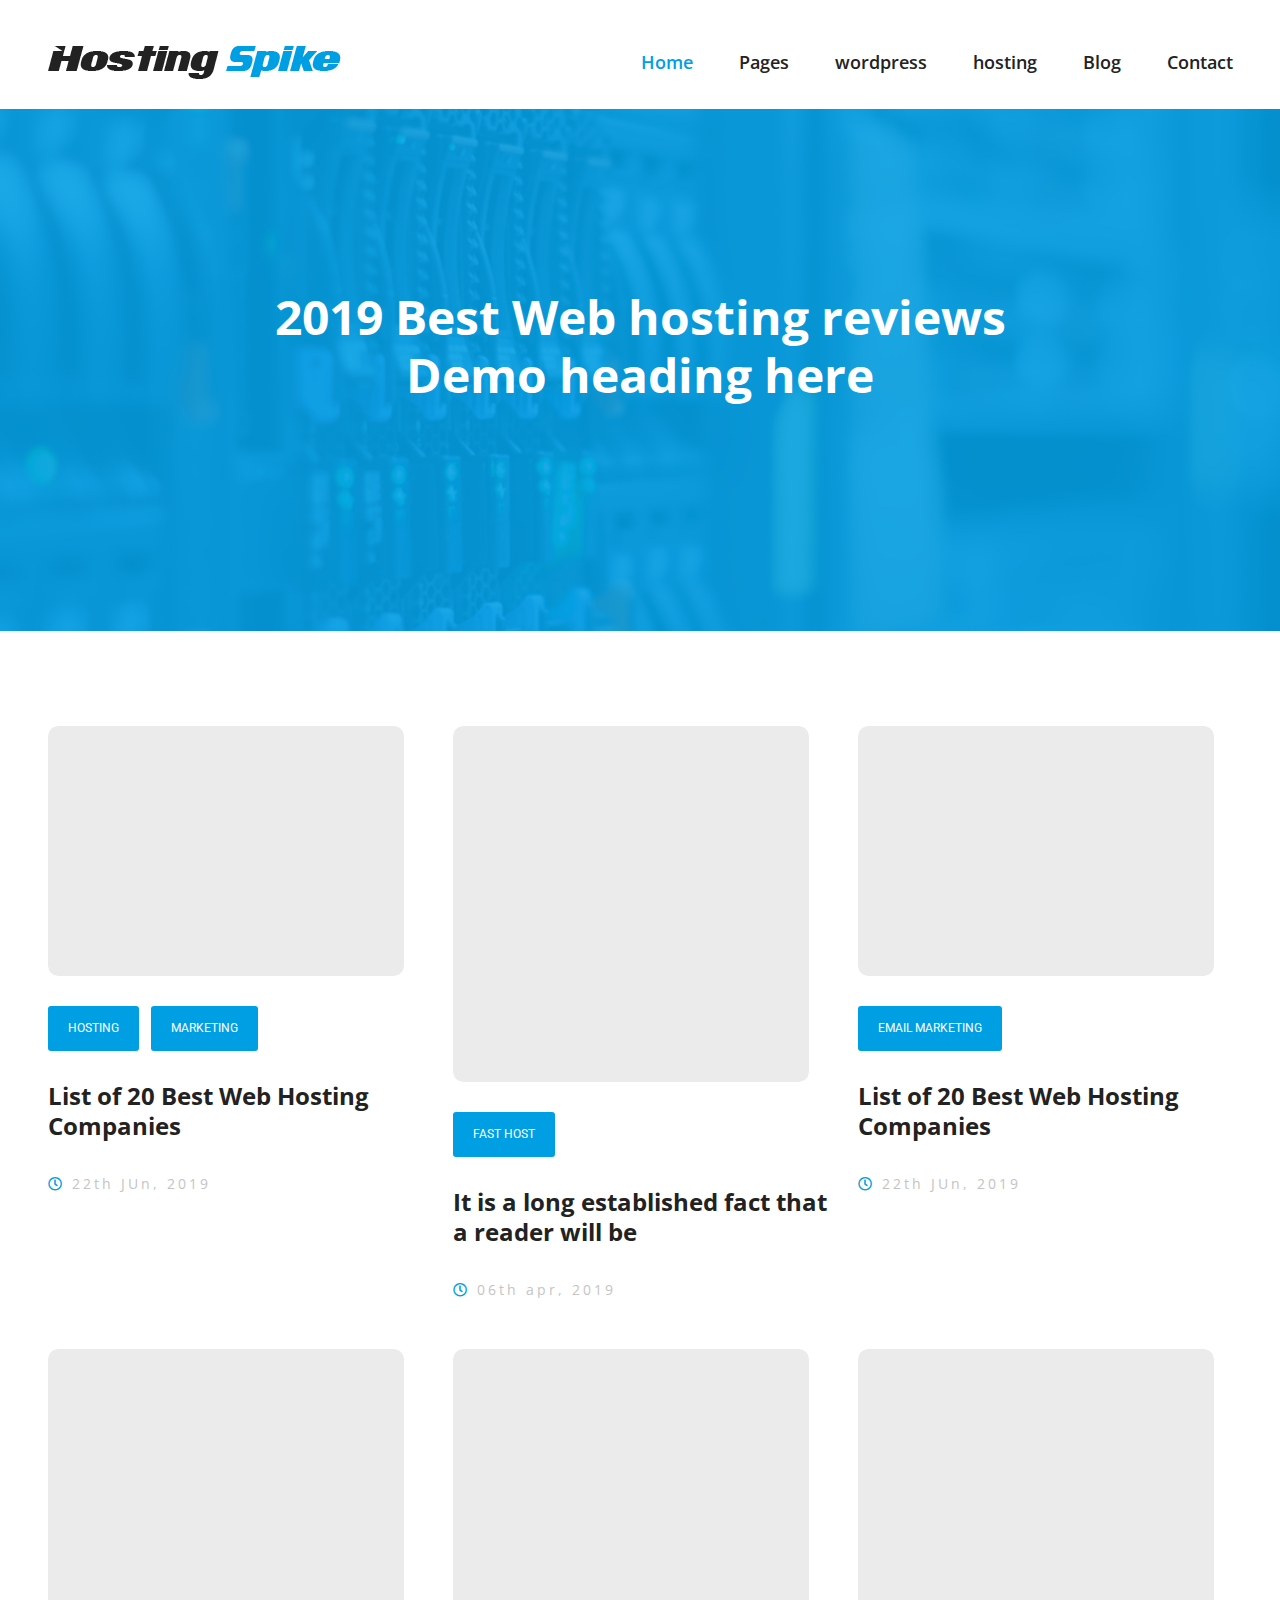
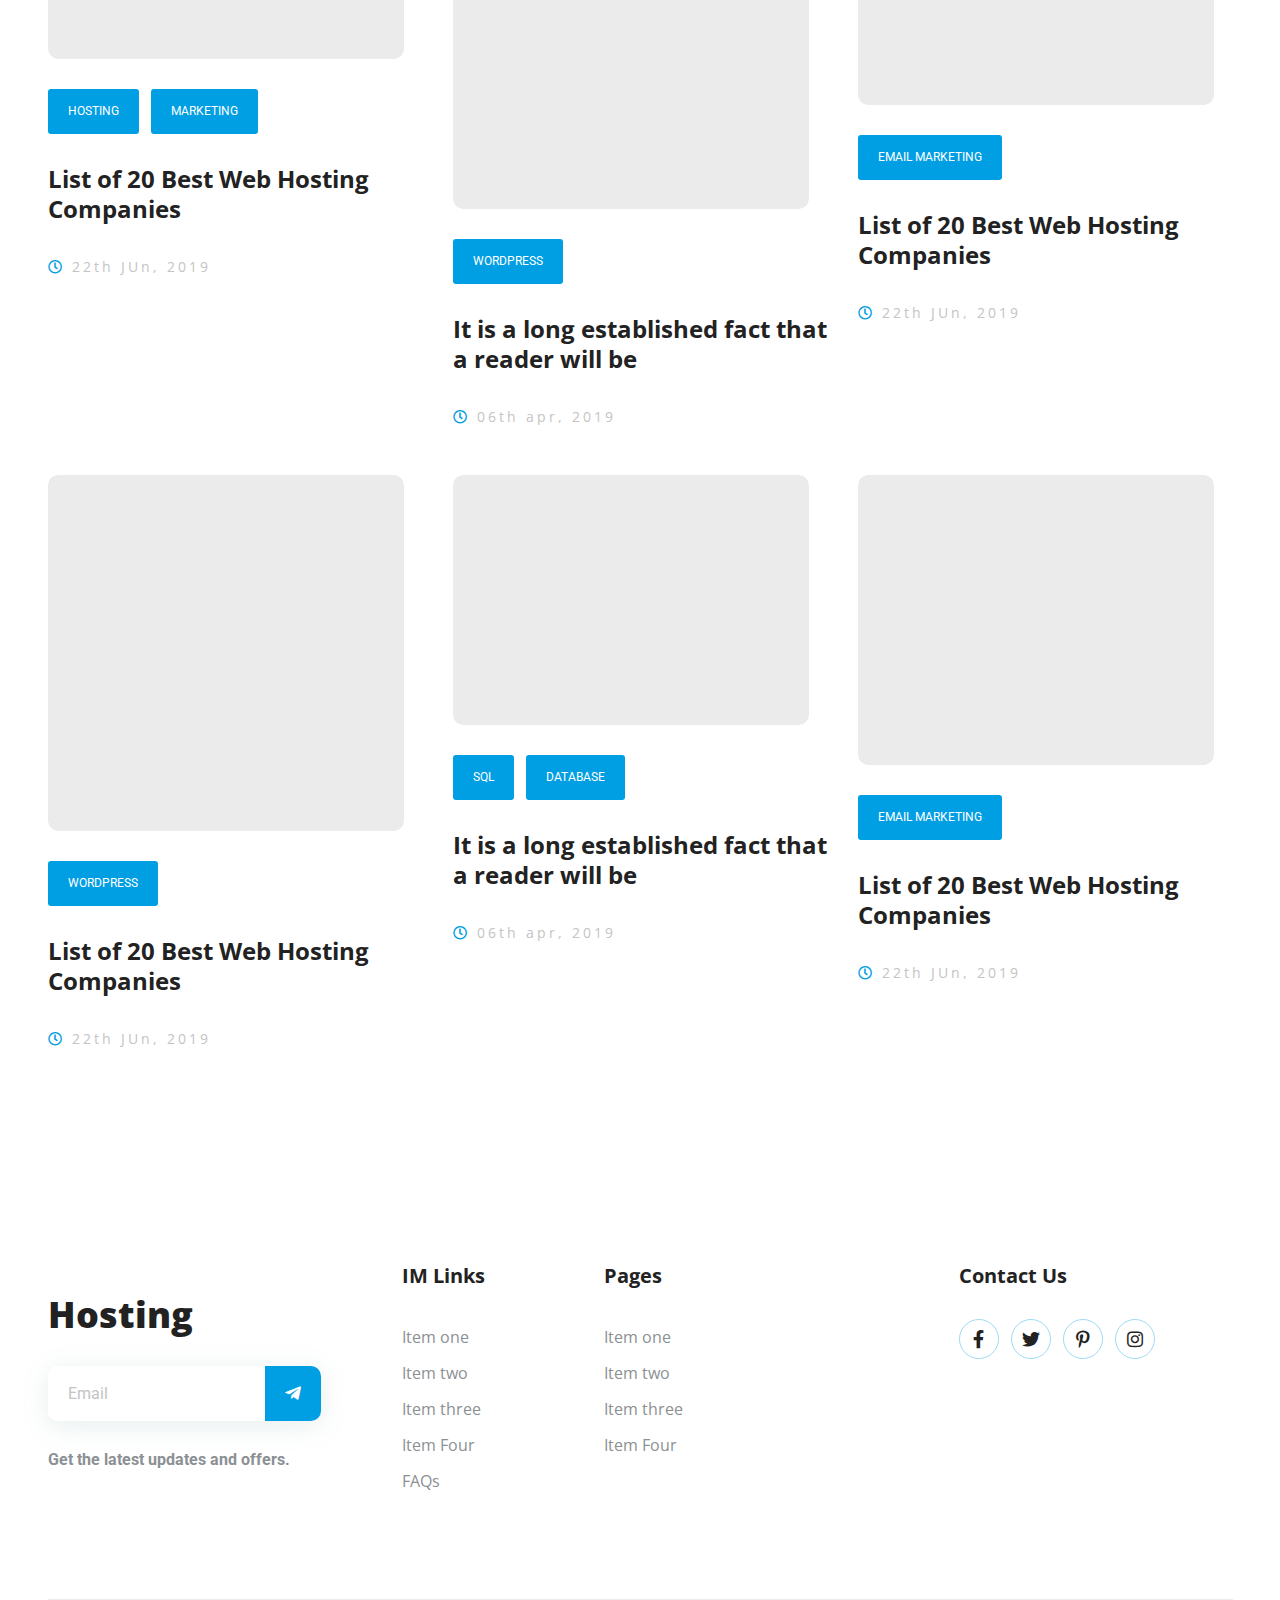
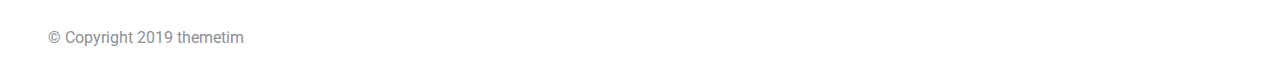
<file: index.html>
<!doctype html>
<html class="no-js" lang="zxx">

<head>
    <meta charset="utf-8">
    <meta http-equiv="x-ua-compatible" content="ie=edge">
    <title>Hosting Spike</title>
    <meta name="description" content="">
    <meta name="viewport" content="width=device-width, initial-scale=1">
    <!-- Favicon -->
    <link rel="apple-touch-icon" sizes="180x180" href="img/apple-touch-icon.png">
    <link rel="icon" type="image/png" sizes="32x32" href="img/favicon-32x32.png">
    <link rel="icon" type="image/png" sizes="16x16" href="img/favicon-16x16.png">


    <!--All Google Font
    ============================================ -->
    <link href="https://fonts.googleapis.com/css?family=Nunito:200,200i,300,300i,400,400i,600,600i,700,700i,800,800i,900,900i|Open+Sans:300,300i,400,400i,600,600i,700,700i,800,800i|Roboto:100,100i,300,300i,400,400i,500,500i,700,700i,900,900i&display=swap&subset=cyrillic,cyrillic-ext,greek,greek-ext,latin-ext,vietnamese" rel="stylesheet">

    <!--All CSS
    ============================================ -->
    <!-- Front awesome 5 CSS -->
    <link rel="stylesheet" href="css/fontawesome.min.css">
    <!-- Bootstrap CSS -->
    <link rel="stylesheet" href="css/bootstrap.min.css">
    <!-- Main Style CSS -->
    <link rel="stylesheet" href="css/style.css">
    <!-- responsive Style CSS -->
    <link rel="stylesheet" href="css/responsive.css">
    <!-- Modernizer JS -->
    <script src="js/vendor/modernizr-2.8.3.min.js"></script>
</head>

<body>
<!-- /.wrapper start -->
<div class="wrapper">

    <!-- header start -->
    <header class="header">
            <nav class="container navbar navbar-expand-lg bg-nav">
                <a class="navbar-brand" href="index.html"><img src="img/logo/logo.png" alt=""></a>
                <button class="navbar-toggler" type="button" data-toggle="collapse"
                        data-target="#navbarSupportedContent" aria-controls="navbarSupportedContent"
                        aria-expanded="false" aria-label="Toggle navigation">
                    <i class="fas fa-bars"></i>
                </button>
                <div class="collapse navbar-collapse" id="navbarSupportedContent">
                    <ul class="navbar-nav ml-auto">
                        <li class="nav-item active">
                            <a class="nav-link" href="index.html">Home<span class="sr-only">(current)</span></a>
                        </li>
                        <li class="nav-item dropdown">
                            <a class="nav-link dropdown-toggle" href="#" id="navbarDropdown" role="button" data-toggle="dropdown" aria-haspopup="true" aria-expanded="false">
                                Pages
                            </a>
                            <div class="dropdown-menu" aria-labelledby="navbarDropdown">
                                <a class="dropdown-item" href="#">Page One</a>
                                <a class="dropdown-item" href="#">Page Two</a>
                                <a class="dropdown-item" href="#">Page Three</a>
                            </div>
                        </li>
                        <li class="nav-item">
                            <a class="nav-link" href="#">wordpress</a>
                        </li>
                        <li class="nav-item">
                            <a class="nav-link" href="#">hosting</a>
                        </li>
                        <li class="nav-item">
                            <a class="nav-link" href="single-blog.html">Blog</a>
                        </li>
                        <li class="nav-item">
                            <a class="nav-link" href="#">Contact</a>
                        </li>
                    </ul>
                </div>
            </nav>
    </header>
    <!-- header end -->
    <!-- main start -->
    <main class="main">
        <!-- banner start -->
        <section class="banner-area" style="background-image: url('img/banner/banner.png')">
            <div class="container">
                <div class="row">
                    <div class="col-lg-9 col-md-12 col-sm-12 text-center m-auto">
                        <h1 class="text-white">2019 Best Web hosting reviews
                            Demo heading here
                        </h1>
                    </div>
                </div>
            </div>
        </section>
        <!-- banner end -->

        <!-- blog-area start -->
        <section class="blog">
            <div class="container">
                <div class="row">
                    <div class="single-blog col-lg-4 col-md-4 col-sm-6">
                        <article>
                            <a href=""><img src="img/blog/blog1.png" alt=""></a>
                            <ul class="list-inline">
                                <li class="list-inline-item"><a href="" class="text-uppercase">hosting</a></li>
                                <li class="list-inline-item"><a href="" class="text-uppercase">Marketing</a></li>
                            </ul>

                            <a class="blog-title" href="">List of 20 Best Web Hosting Companies</a>
                            <p class="publish-date"> <i class="far fa-clock"></i> 22th JUn, 2019</p>
                        </article>
                    </div>
                    <div class="single-blog col-lg-4 col-md-4 col-sm-6">
                        <article>
                            <a href=""> <img src="img/blog/blog2.png" alt=""></a>
                            <ul class="list-inline">
                                <li class="list-inline-item"><a href="" class="text-uppercase">Fast host</a></li>
                            </ul>

                            <a class="blog-title" href="">It is a long established fact that a reader will be </a>
                            <p class="publish-date"> <i class="far fa-clock"></i> 06th apr, 2019</p>
                        </article>
                    </div>
                    <div class="single-blog col-lg-4 col-md-4 col-sm-6">
                        <article>
                            <a href="">  <img src="img/blog/blog3.png" alt=""></a>
                            <ul class="list-inline">
                                <li class="list-inline-item"><a href="" class="text-uppercase">email marketing</a></li>
                            </ul>

                            <a class="blog-title" href="">List of 20 Best Web Hosting Companies</a>
                            <p class="publish-date"> <i class="far fa-clock"></i> 22th JUn, 2019</p>
                        </article>
                    </div>

                    <div class="single-blog col-lg-4 col-md-4 col-sm-6">
                        <article>
                            <a href=""> <img src="img/blog/blog4.png" alt=""></a>
                            <ul class="list-inline">
                                <li class="list-inline-item"><a href="" class="text-uppercase">hosting</a></li>
                                <li class="list-inline-item"><a href="" class="text-uppercase">Marketing</a></li>
                            </ul>

                            <a class="blog-title" href="">List of 20 Best Web Hosting Companies</a>
                            <p class="publish-date"> <i class="far fa-clock"></i> 22th JUn, 2019</p>
                        </article>
                    </div>
                    <div class="single-blog col-lg-4 col-md-4 col-sm-6">
                        <article>
                            <a href=""> <img src="img/blog/blog5.png" alt=""></a>
                            <ul class="list-inline">
                                <li class="list-inline-item"><a href="" class="text-uppercase">Wordpress</a></li>
                            </ul>

                            <a class="blog-title" href="">It is a long established fact that a reader will be </a>
                            <p class="publish-date"> <i class="far fa-clock"></i> 06th apr, 2019</p>
                        </article>
                    </div>
                    <div class="single-blog col-lg-4 col-md-4 col-sm-6">
                        <article>
                            <a href=""><img src="img/blog/blog6.png" alt=""></a>
                            <ul class="list-inline">
                                <li class="list-inline-item"><a href="" class="text-uppercase">email marketing</a></li>
                            </ul>

                            <a class="blog-title" href="">List of 20 Best Web Hosting Companies</a>
                            <p class="publish-date"> <i class="far fa-clock"></i> 22th JUn, 2019</p>
                        </article>
                    </div>

                    <div class="single-blog col-lg-4 col-md-4 col-sm-6">
                        <article>
                            <a href=""> <img src="img/blog/blog7.png" alt=""></a>
                            <ul class="list-inline">
                                <li class="list-inline-item"><a href="" class="text-uppercase">Wordpress</a></li>
                            </ul>

                            <a class="blog-title" href="">List of 20 Best Web Hosting Companies</a>
                            <p class="publish-date"> <i class="far fa-clock"></i> 22th JUn, 2019</p>
                        </article>
                    </div>
                    <div class="single-blog col-lg-4 col-md-4 col-sm-6">
                        <article>
                            <a href=""><img src="img/blog/blog8.png" alt=""></a>
                            <ul class="list-inline">
                                <li class="list-inline-item"><a href="" class="text-uppercase">Sql</a></li>
                                <li class="list-inline-item"><a href="" class="text-uppercase">Database</a></li>
                            </ul>

                            <a class="blog-title" href="">It is a long established fact that a reader will be </a>
                            <p class="publish-date"> <i class="far fa-clock"></i> 06th apr, 2019</p>
                        </article>
                    </div>
                    <div class="single-blog col-lg-4 col-md-4 col-sm-6">
                        <article>
                            <a href=""><img src="img/blog/blog9.png" alt=""></a>
                            <ul class="list-inline">
                                <li class="list-inline-item"><a href="" class="text-uppercase">email marketing</a></li>
                            </ul>

                            <a class="blog-title" href="">List of 20 Best Web Hosting Companies</a>
                            <p class="publish-date"> <i class="far fa-clock"></i> 22th JUn, 2019</p>
                        </article>
                    </div>
                </div>
            </div>
        </section>
        <!-- blog-area start -->
    </main>
    <!-- main end -->

    <!-- footer start -->
    <footer class="footer-area">
        <div class="container">
            <!-- footer-top start -->
            <div class="footer-top">
                <div class="row">
                    <div class="col-lg-3 col-md-6 col-sm-12 mr-auto">
                        <div class="widget">
                        <h3 class="widget-title extra-bold mb-30 pt-30">Hosting</h3>
                            <form class="form-inline subscribe-form">
                                <label class="sr-only" for="EmailAddressInput">Email</label>
                                <div class="input-group w-100">
                                    <input name="email" class="form-control" id="EmailAddressInput" placeholder="Email" type="email">
                                    <button class="sub-btn" type="submit">
                                       <i class="fab fa-telegram-plane"></i>
                                    </button>
                                </div>
                            </form>
                            <p class="font-weight-bold offer-text">Get the latest updates and offers.</p>

                        </div>
                    </div>
                    <div class="col-lg-2 col-md-6 col-sm-12 ">
                        <div class="widget">
                        <h6 class="widget-title mb-30"> IM Links</h6>
                        <ul class="list-unstyled footer-menu">
                            <li><a href="">Item one</a></li>
                            <li><a href="">Item two</a></li>
                            <li><a href="">Item three</a></li>
                            <li><a href="">Item Four</a></li>
                            <li><a href="">FAQs</a></li>
                        </ul>
                        </div>
                    </div>
                    <div class="col-lg-3 col-md-6 col-sm-12 mr-auto">
                        <div class="widget">
                            <h6 class="widget-title mb-30"> Pages</h6>

                            <ul class="list-unstyled footer-menu">
                                <li><a href="">Item one</a></li>
                                <li><a href="">Item two</a></li>
                                <li><a href="">Item three</a></li>
                                <li><a href="">Item Four</a></li>
                            </ul>
                        </div>

                    </div>
                    <div class="col-lg-3 col-md-6 col-sm-12">
                        <div class="widget">
                         <h6 class="widget-title mb-30">Contact Us</h6>
                        <ul class="list-inline social-link">
                            <li class="list-inline-item"><a href=""> <i class="fab fa-facebook-f"></i></a></li>
                            <li class="list-inline-item"><a href=""> <i class="fab fa-twitter"></i></a></li>
                            <li class="list-inline-item"><a href=""> <i class="fab fa-pinterest-p"></i></a></li>
                            <li class="list-inline-item"><a href=""> <i class="fab fa-instagram"></i></a></li>
                        </ul>
                        </div>
                    </div>
                </div>
            </div>
            <!-- footer-top end -->
            <hr>
            <!-- footer-bottom start -->
            <div class="footer-bottom">
                <div class="row">
                    <div class="col-12 text-left">
                        <p class="copy-right-text"> © Copyright 2019 themetim</p>
                    </div>
                </div>
            </div>
            <!-- footer-bottom end -->
        </div>
    </footer>
    <!-- footer end -->

</div>
<!-- /.wrapper start -->

<!-- All JS is here
============================================ -->

<!-- jQuery JS -->
<script src="js/vendor/jquery-1.12.4.min.js"></script>
<!-- Popper JS -->
<script src="js/popper.min.js"></script>
<!-- Bootstrap JS -->
<script src="js/bootstrap.min.js"></script>
<!-- Main JS -->
<script src="js/main.js"></script>

</body>

</html>
</file>
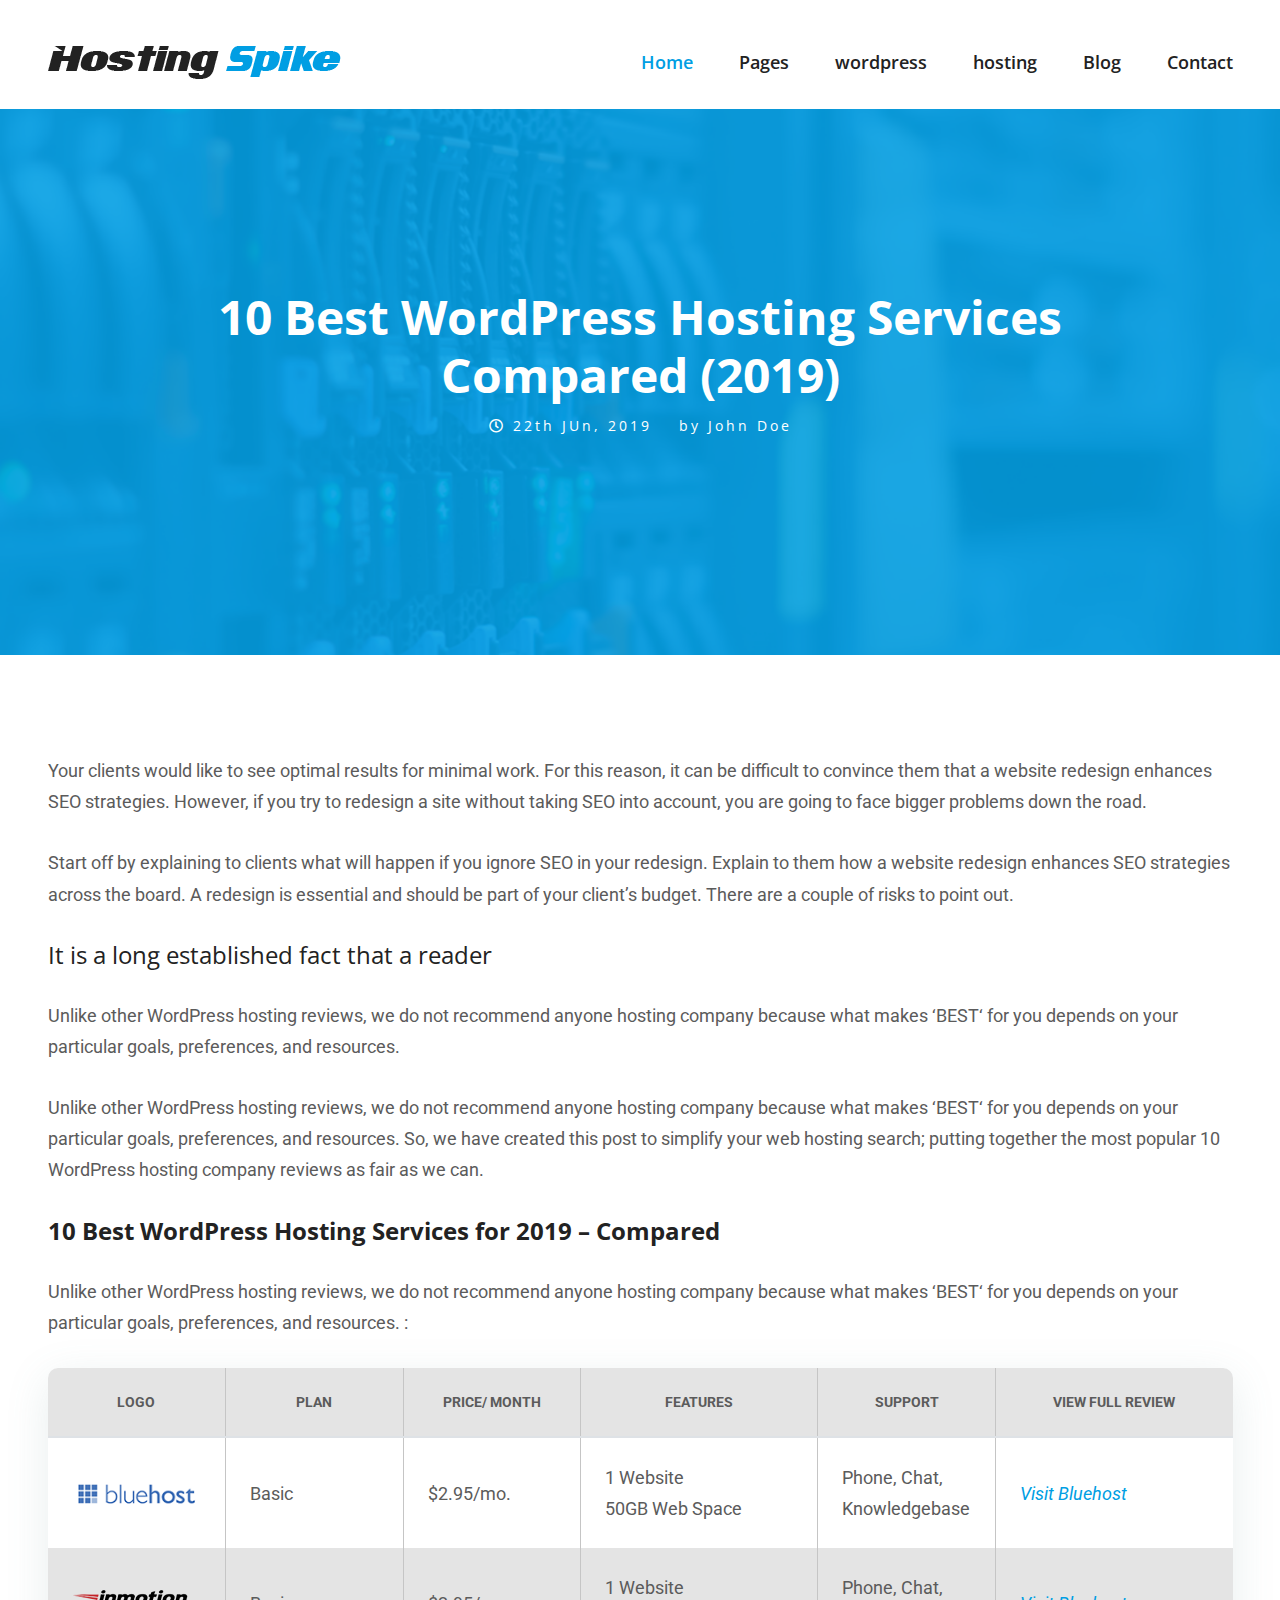
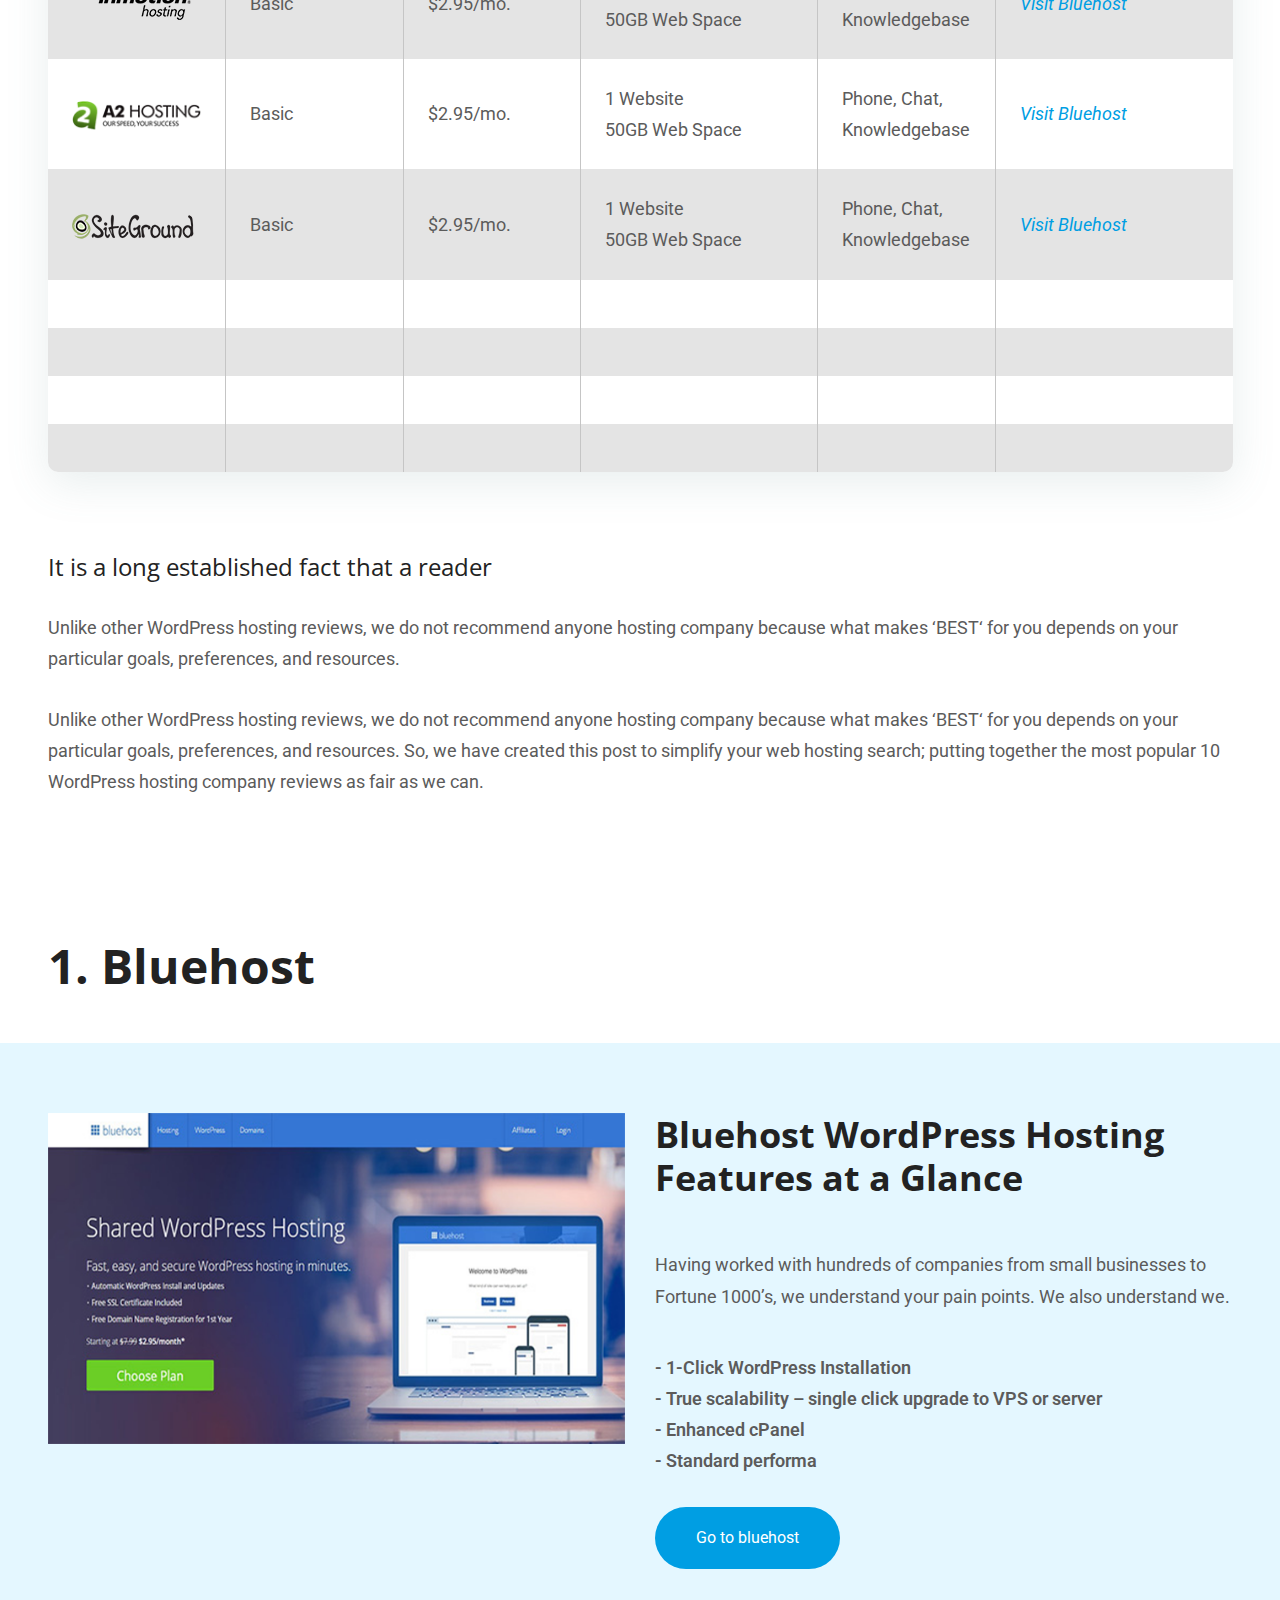
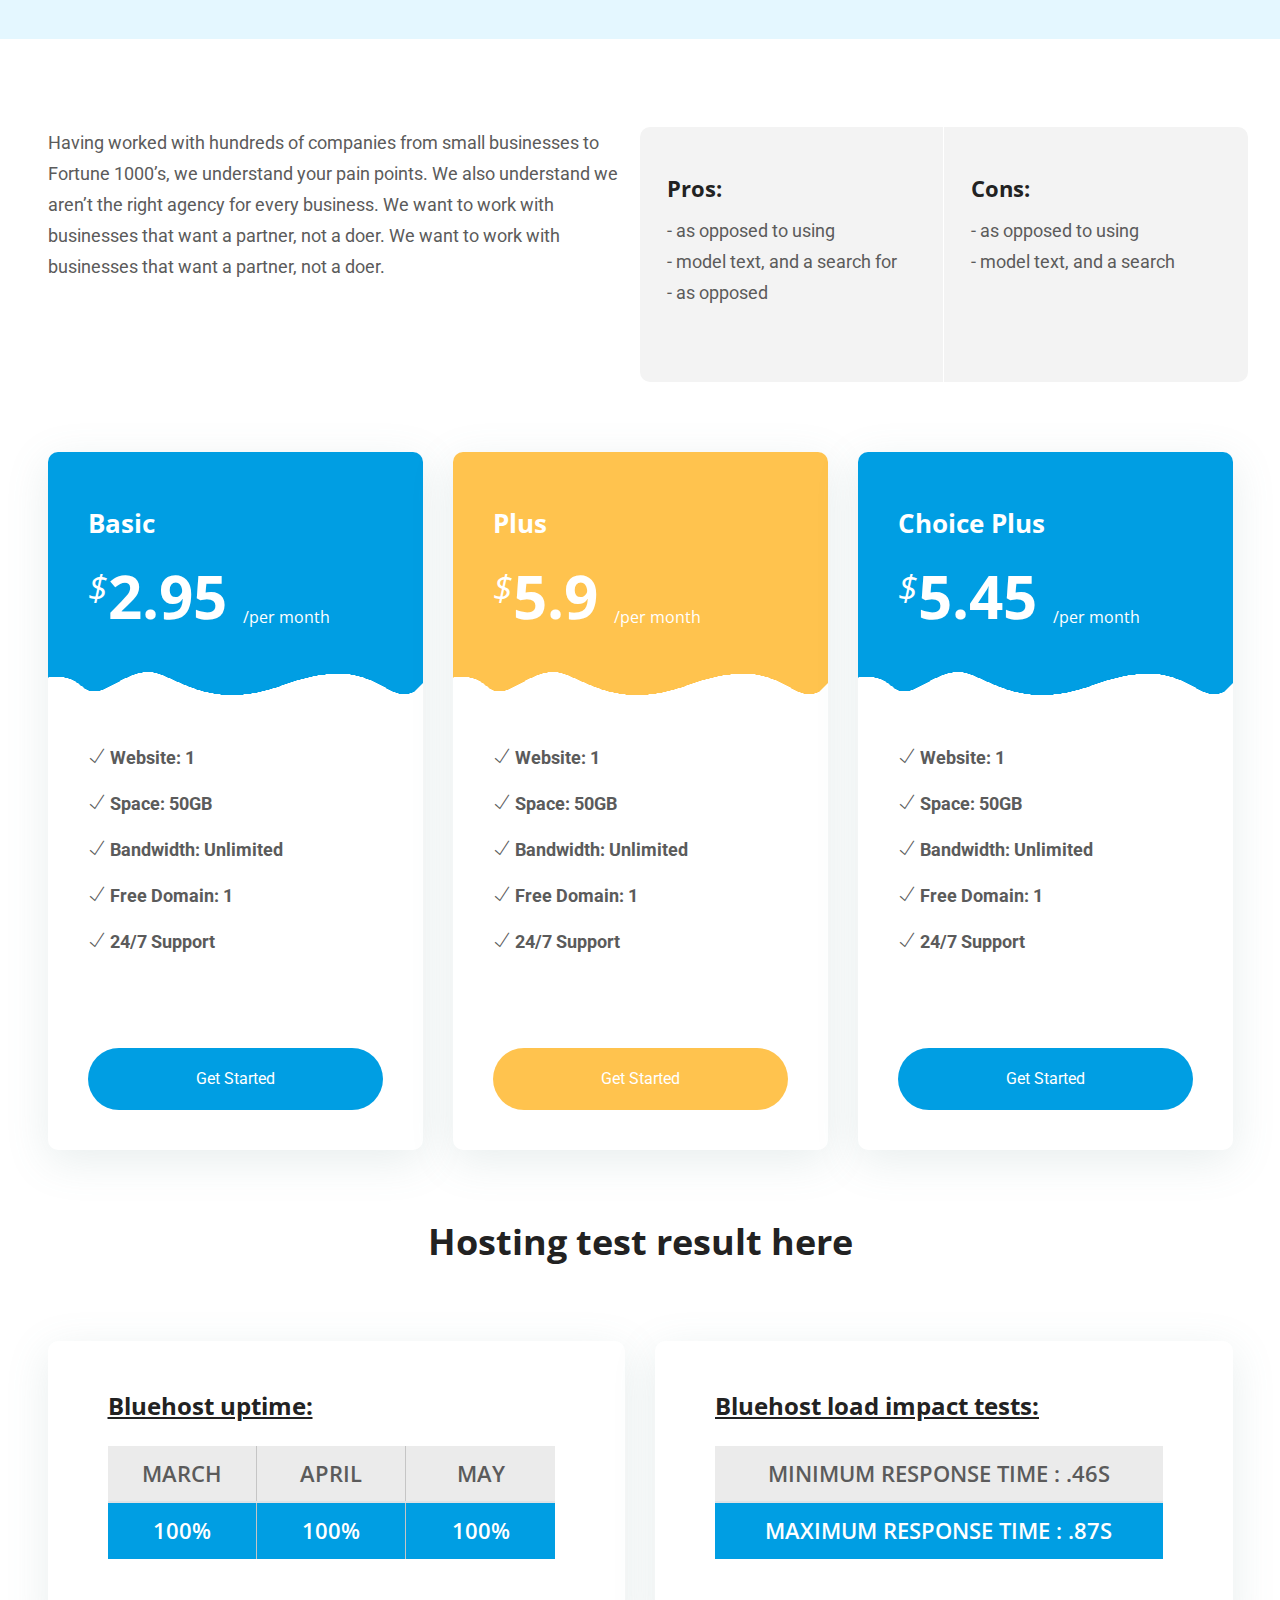
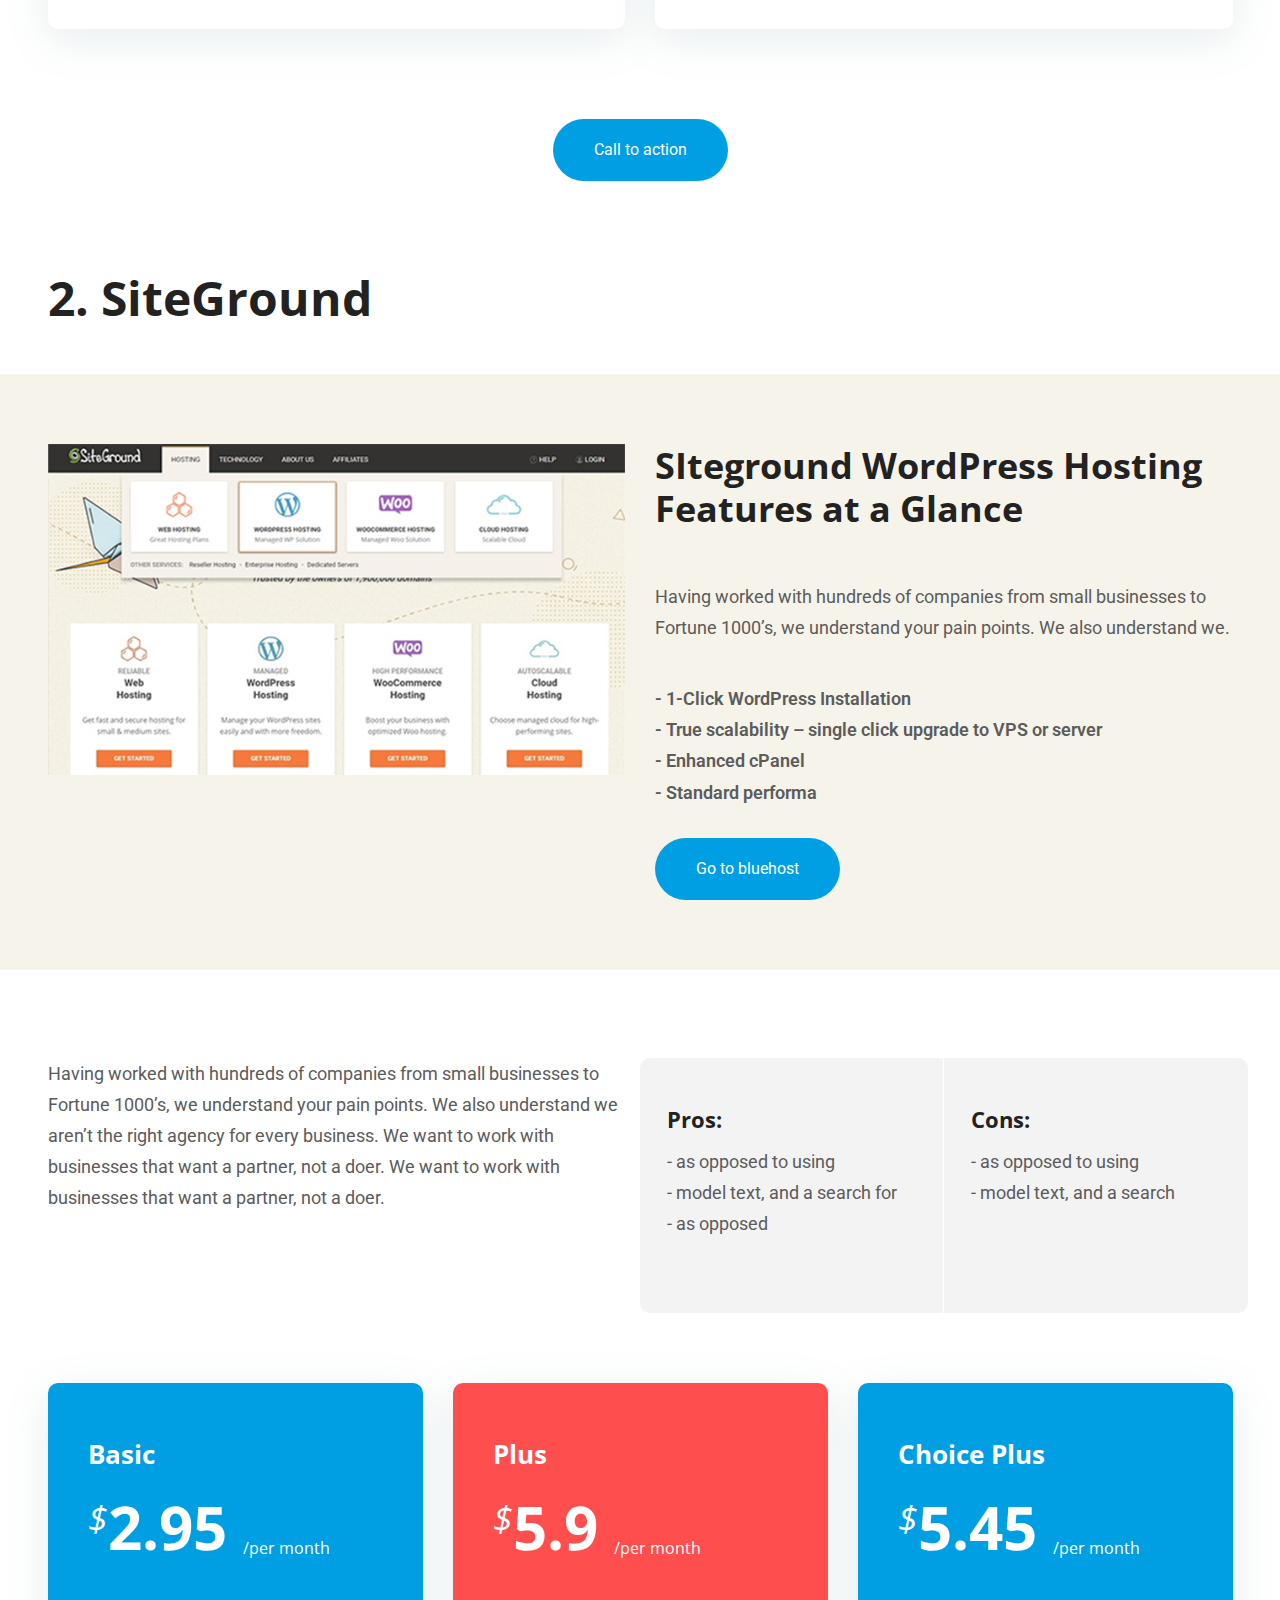
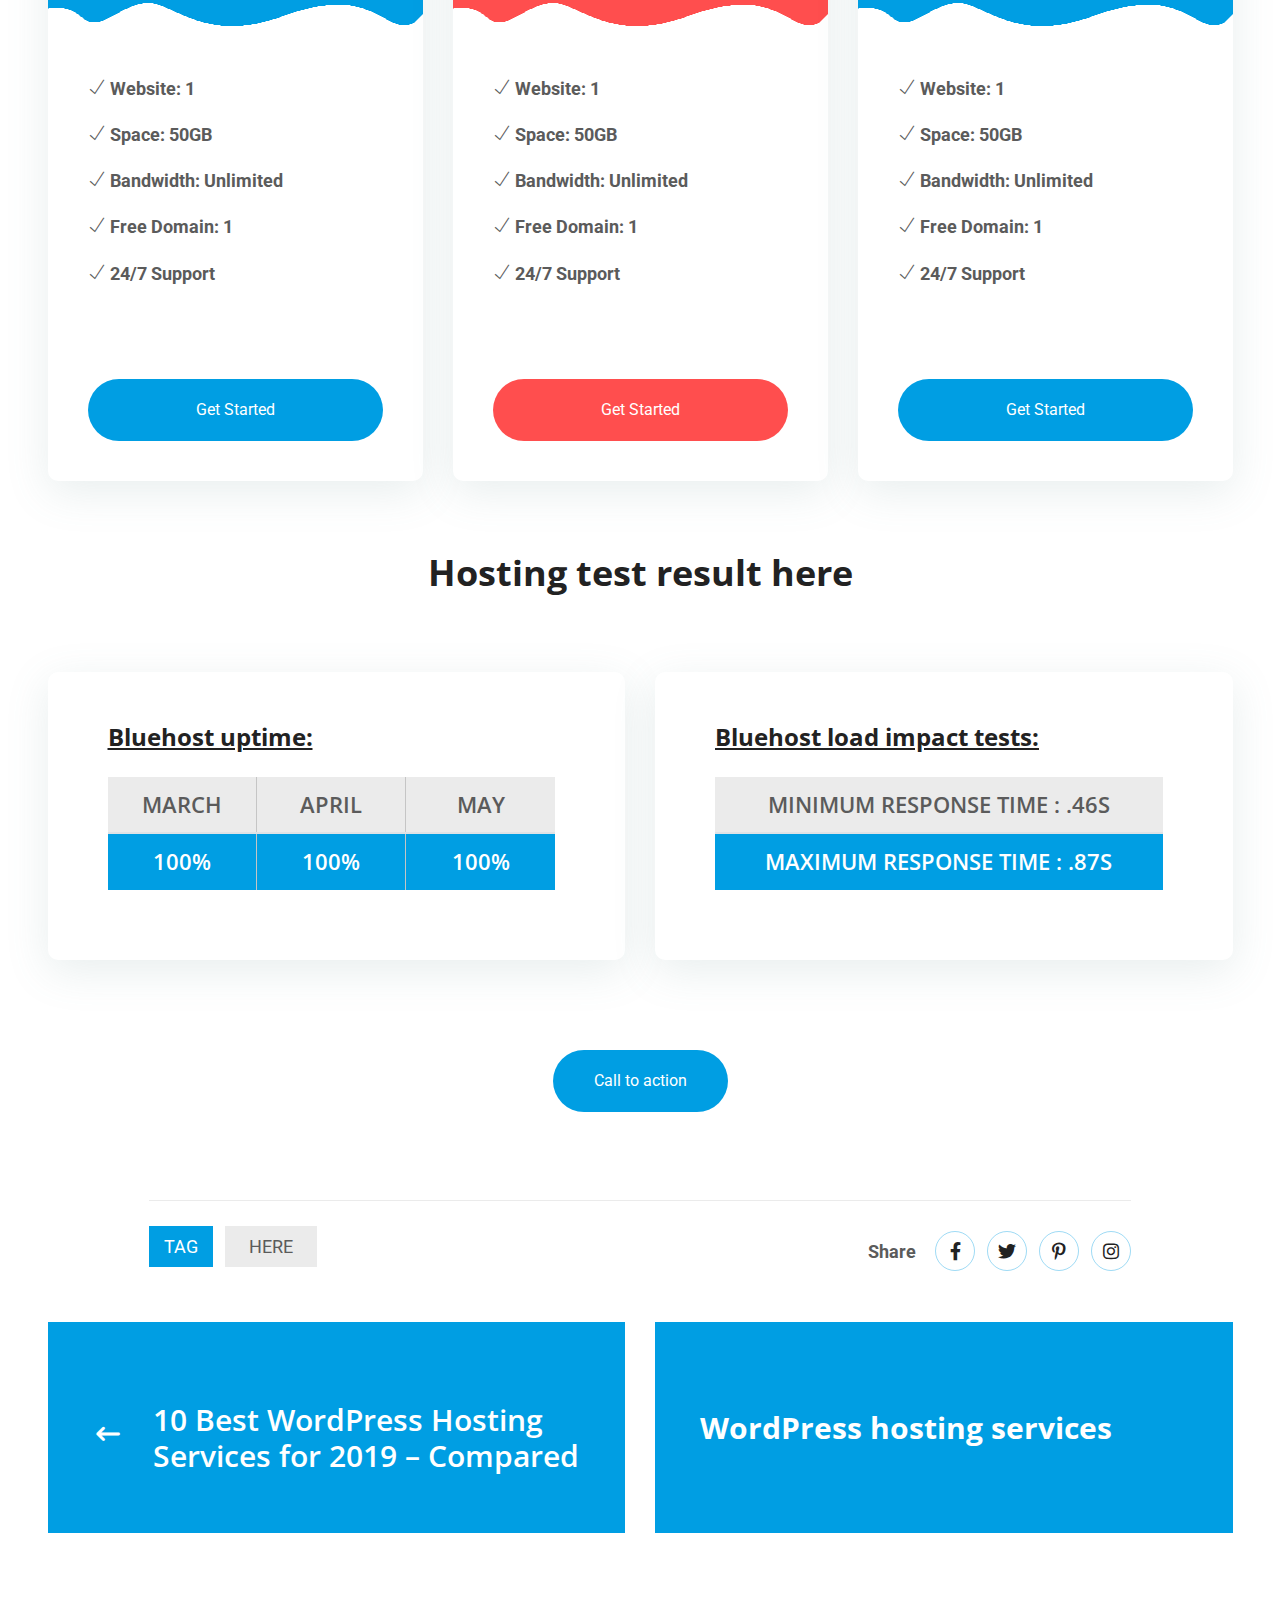
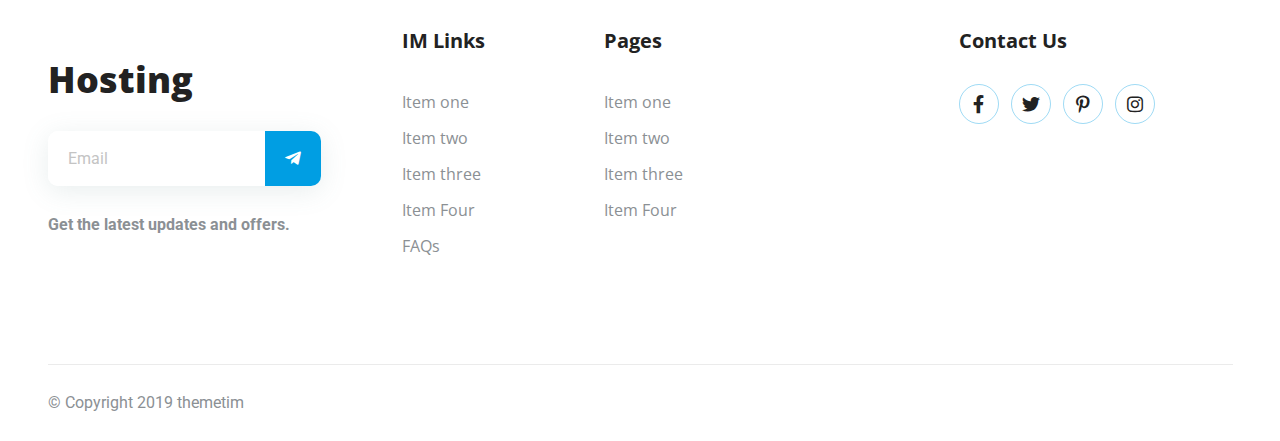
<file: single-blog.html>
<!doctype html>
<html class="no-js" lang="zxx">

<head>
    <meta charset="utf-8">
    <meta http-equiv="x-ua-compatible" content="ie=edge">
    <title>Hosting Spike</title>
    <meta name="description" content="">
    <meta name="viewport" content="width=device-width, initial-scale=1">
    <!-- Favicon -->
    <link rel="apple-touch-icon" sizes="180x180" href="img/apple-touch-icon.png">
    <link rel="icon" type="image/png" sizes="32x32" href="img/favicon-32x32.png">
    <link rel="icon" type="image/png" sizes="16x16" href="img/favicon-16x16.png">


    <!--All Google Font
    ============================================ -->
    <link href="https://fonts.googleapis.com/css?family=Nunito:200,200i,300,300i,400,400i,600,600i,700,700i,800,800i,900,900i|Open+Sans:300,300i,400,400i,600,600i,700,700i,800,800i|Roboto:100,100i,300,300i,400,400i,500,500i,700,700i,900,900i&display=swap&subset=cyrillic,cyrillic-ext,greek,greek-ext,latin-ext,vietnamese"
          rel="stylesheet">

    <!--All CSS
    ============================================ -->
    <!-- Front awesome 5 CSS -->
    <link rel="stylesheet" href="css/fontawesome.min.css">
    <link rel="stylesheet" href="css/themify-icons.css">
    <link rel="stylesheet" href="css/elegant-icons.min.css">
    <!-- Bootstrap CSS -->
    <link rel="stylesheet" href="css/bootstrap.min.css">
    <!-- Main Style CSS -->
    <link rel="stylesheet" href="css/style.css">
    <!-- responsive Style CSS -->
    <link rel="stylesheet" href="css/responsive.css">
    <!-- Modernizer JS -->
    <script src="js/vendor/modernizr-2.8.3.min.js"></script>
</head>

<body>
<!-- /.wrapper start -->
<div class="wrapper">

    <!-- header start -->
    <header class="header">
        <nav class="container navbar navbar-expand-lg bg-nav">
            <a class="navbar-brand" href="index.html"><img src="img/logo/logo.png" alt=""></a>
            <button class="navbar-toggler" type="button" data-toggle="collapse"
                    data-target="#navbarSupportedContent" aria-controls="navbarSupportedContent"
                    aria-expanded="false" aria-label="Toggle navigation">
                <i class="fas fa-bars"></i>
            </button>
            <div class="collapse navbar-collapse" id="navbarSupportedContent">
                <ul class="navbar-nav ml-auto">
                    <li class="nav-item active">
                        <a class="nav-link" href="index.html">Home<span class="sr-only">(current)</span></a>
                    </li>
                    <li class="nav-item dropdown">
                        <a class="nav-link dropdown-toggle" href="#" id="navbarDropdown" role="button"
                           data-toggle="dropdown" aria-haspopup="true" aria-expanded="false">
                            Pages
                        </a>
                        <div class="dropdown-menu" aria-labelledby="navbarDropdown">
                            <a class="dropdown-item" href="#">Page One</a>
                            <a class="dropdown-item" href="#">Page Two</a>
                            <a class="dropdown-item" href="#">Page Three</a>
                        </div>
                    </li>
                    <li class="nav-item">
                        <a class="nav-link" href="dog-names.html">wordpress</a>
                    </li>
                    <li class="nav-item">
                        <a class="nav-link" href="#">hosting</a>
                    </li>
                    <li class="nav-item">
                        <a class="nav-link" href="single-blog.html">Blog</a>
                    </li>
                    <li class="nav-item">
                        <a class="nav-link" href="#">Contact</a>
                    </li>
                </ul>
            </div>
        </nav>
    </header>
    <!-- header end -->
    <!-- main start -->
    <main class="main">
        <!-- banner start -->
        <section class="banner-area" style="background-image: url('img/banner/banner.png')">
            <div class="container">
                <div class="row">
                    <div class="col-lg-10 col-md-12 col-sm-12 text-center m-auto">
                        <h1 class="text-white mb-15">10 Best WordPress Hosting Services Compared (2019)</h1>
                        <p class="publish-date"><i class="far fa-clock"></i> 22th JUn, 2019 <span class="ml-20">by John Doe</span>
                        </p>
                    </div>
                </div>
            </div>
        </section>
        <!-- banner end -->

        <!-- blog-area start -->
        <section class="blog-area">
            <div class="container">
                <div class="row">
                    <div class="col-lg-12 col-md-12 col-sm-12">
                        <article>
                            <p>Your clients would like to see optimal results for minimal work. For this reason, it can
                                be difficult to convince them that a website redesign enhances SEO strategies. However,
                                if you try to redesign a site without taking SEO into account, you are going to face
                                bigger problems down the road.</p>
                            <p>Start off by explaining to clients what will happen if you ignore SEO in your redesign.
                                Explain to them how a website redesign enhances SEO strategies across the board. A
                                redesign is essential and should be part of your client’s budget. There are a couple of
                                risks to point out.</p>
                            <h4 class="font-weight-normal">It is a long established fact that a reader</h4>
                            <p>Unlike other WordPress hosting reviews, we do not recommend anyone hosting company
                                because what makes ‘BEST‘ for you depends on your particular goals, preferences, and
                                resources.</p>

                            <p>Unlike other WordPress hosting reviews, we do not recommend anyone hosting company
                                because what makes ‘BEST‘ for you depends on your particular goals, preferences, and
                                resources. So, we have created this post to simplify your web hosting search; putting
                                together the most popular 10 WordPress hosting company reviews as fair as we can.</p>
                            <h4> 10 Best WordPress Hosting Services for 2019 – Compared</h4>
                            <p>
                                Unlike other WordPress hosting reviews, we do not recommend anyone hosting company
                                because what makes ‘BEST‘ for you depends on your particular goals, preferences, and
                                resources. :
                            </p>
                            <div class="table-responsive mb-80 widget-responsive">
                                <table class="table table-striped widget-table table-bordered">
                                    <thead>
                                    <tr>
                                        <th scope="col">LOGO</th>
                                        <th scope="col">Plan</th>
                                        <th scope="col"> Price/ month</th>
                                        <th scope="col">Features</th>
                                        <th scope="col">Support</th>
                                        <th scope="col">View Full Review</th>
                                    </tr>
                                    </thead>
                                    <tbody>
                                    <tr>
                                        <th scope="row" style="width: 15%">
                                            <img src="img/blog/bluehost.png" alt="bluehost">
                                        </th>
                                        <td class="text-left" style="width: 15%"><span>Basic</span></td>
                                        <td style="width: 15%"><span>$2.95/mo.</span></td>
                                        <td class="feature-content-item" style="width: 20%"><span>1 Website <br> 50GB Web Space</span></td>
                                        <td style="width: 15%"><span>Phone, Chat, Knowledgebase</span></td>
                                        <td style="width: 20%"><a href="" class="font-italic">Visit Bluehost</a></td>
                                    </tr>
                                    <tr>
                                        <th scope="row" style="width: 15%">
                                            <img src="img/blog/inmotion.png" alt="bluehost">
                                        </th>
                                        <td class="text-left" style="width: 15%"><span>Basic</span></td>
                                        <td style="width: 15%"><span>$2.95/mo.</span></td>
                                        <td class="feature-content-item" style="width: 20%"><span>1 Website <br> 50GB Web Space</span></td>
                                        <td style="width: 15%"><span>Phone, Chat, Knowledgebase</span></td>
                                        <td style="width: 20%"><a href="" class="font-italic">Visit Bluehost</a></td>
                                    <tr>
                                        <th scope="row" style="width: 15%">
                                            <img src="img/blog/a2host.png" alt="bluehost">
                                        </th>
                                        <td class="text-left" style="width: 15%"><span>Basic</span></td>
                                        <td style="width: 15%"><span>$2.95/mo.</span></td>
                                        <td class="feature-content-item" style="width: 20%"><span>1 Website <br> 50GB Web Space</span></td>
                                        <td style="width: 15%"><span>Phone, Chat, Knowledgebase</span></td>
                                        <td style="width: 20%"><a href="" class="font-italic">Visit Bluehost</a></td>
                                    </tr>
                                    <tr>
                                        <th scope="row" style="width: 15%">
                                            <img src="img/blog/siteground.png" alt="bluehost">
                                        </th>
                                        <td class="text-left" style="width: 15%"><span>Basic</span></td>
                                        <td style="width: 15%"><span>$2.95/mo.</span></td>
                                        <td class="feature-content-item" style="width: 20%"><span>1 Website <br> 50GB Web Space</span></td>
                                        <td style="width: 15%"><span>Phone, Chat, Knowledgebase</span></td>
                                        <td style="width: 20%"><a href="" class="font-italic">Visit Bluehost</a></td>
                                    </tr>
                                    <tr>
                                        <th scope="row" style="width: 15%">

                                        </th>
                                        <td class="text-left" style="width: 15%"><span></span></td>
                                        <td style="width: 15%"><span></span></td>
                                        <td class="feature-content-item" style="width: 20%"><span></span></td>
                                        <td style="width: 15%"><span></span></td>
                                        <td style="width: 20%"></td>
                                    </tr>
                                    <tr>
                                        <th scope="row" style="width: 15%">

                                        </th>
                                        <td class="text-left" style="width: 15%"><span></span></td>
                                        <td style="width: 15%"><span></span></td>
                                        <td class="feature-content-item" style="width: 20%"><span></span></td>
                                        <td style="width: 15%"><span></span></td>
                                        <td style="width: 20%"></td>
                                    </tr>

                                    <tr>
                                        <th scope="row" style="width: 15%">

                                        </th>
                                        <td class="text-left" style="width: 15%"><span></span></td>
                                        <td style="width: 15%"><span></span></td>
                                        <td class="feature-content-item" style="width: 20%"><span></span></td>
                                        <td style="width: 15%"><span></span></td>
                                        <td style="width: 20%"></td>
                                    </tr>
                                    <tr>
                                        <th scope="row" style="width: 15%">

                                        </th>
                                        <td class="text-left" style="width: 15%"><span></span></td>
                                        <td style="width: 15%"><span></span></td>
                                        <td class="feature-content-item" style="width: 20%"><span></span></td>
                                        <td style="width: 15%"><span></span></td>
                                        <td style="width: 20%"></td>
                                    </tr>

                                    </tbody>
                                </table>
                            </div>

                            <h4 class="font-weight-normal">It is a long established fact that a reader</h4>
                            <p>Unlike other WordPress hosting reviews, we do not recommend anyone hosting company
                                because what makes ‘BEST‘ for you depends on your particular goals, preferences, and
                                resources.</p>

                            <p>Unlike other WordPress hosting reviews, we do not recommend anyone hosting company
                                because what makes ‘BEST‘ for you depends on your particular goals, preferences, and
                                resources. So, we have created this post to simplify your web hosting search; putting
                                together the most popular 10 WordPress hosting company reviews as fair as we can.</p>

                        </article>
                    </div>
                </div>
            </div>
        </section>
        <!-- blog-area start -->

        <section class="host-item">
            <div class="host-item-title mb-40">
                <div class="container">
                    <div class="row">
                        <div class="col-12">
                            <h2>1. Bluehost</h2>
                        </div>
                    </div>
                </div>
            </div>
            <div class="host-item-description bg-light-blue">
                <div class="container">
                    <div class="row">
                        <div class="col-lg-6 col-md-12 col-sm-12">
                            <img src="img/blog/bluehost-img.png" alt="">
                        </div>
                        <div class="col-lg-6 col-md-12 col-sm-12">
                            <h3>Bluehost WordPress Hosting
                                Features at a Glance</h3>
                            <p>Having worked with hundreds of companies from small businesses to Fortune 1000’s, we
                                understand your pain points. We also understand we.</p>
                            <ul>
                                <li><span> - 1-Click WordPress Installation</span></li>
                                <li><span> - True scalability – single click upgrade to VPS or server</span></li>
                                <li><span>   - Enhanced cPanel</span></li>
                                <li><span>   - Standard performa</span></li>
                            </ul>
                            <a class="btn" href="">Go to bluehost</a>
                        </div>
                    </div>
                </div>
            </div>
            <div class="host-item-price-wrapper">
                <div class="container">
                    <div class="row mb-70">
                        <div class="col-lg-6 col-md-6 col-sm-12">
                            <P>Having worked with hundreds of companies from small businesses to Fortune 1000’s, we
                                understand your pain points. We also understand we aren’t the right agency for every
                                business. We want to work with businesses that want a partner, not a doer. We want to
                                work with businesses that want a partner, not a doer.</P>
                        </div>
                        <div class="col-lg-6 col-md-6 col-sm-12 clearfix">
                            <div class="block-host row">
                                <div class="col-sm-6">
                                    <h5> Pros:</h5>
                                    <ul>
                                        <li><span> - as opposed to using</span></li>
                                        <li><span> - model text, and a search for</span></li>
                                        <li><span>- as opposed</span></li>
                                    </ul>
                                </div>
                                <div class="col-sm-6">
                                    <h5> Cons:</h5>
                                    <ul>
                                        <li><span> - as opposed to using</span></li>
                                        <li><span> - model text, and a search</span></li>
                                    </ul>
                                </div>
                            </div>
                        </div>
                    </div>
                    <div class="row align-items-center justify-content-center">
                        <div class="col-lg-4 col-md-6 col-sm-6">
                            <!-- item-price-->
                            <div class="item-price">
                                <header class="bg-blue">
                                    <h4>Basic</h4>
                                    <h2><sup>$</sup>2.95 <sub>/per month</sub></h2>
                                </header>
                                <ul class="feature-list">
                                    <li><i class="ti-check mr-1"></i>Website: 1</li>
                                    <li><i class="ti-check mr-1"></i>Space: 50GB</li>
                                    <li><i class="ti-check mr-1"></i>Bandwidth: Unlimited</li>
                                    <li><i class="ti-check mr-1"></i>Free Domain: 1</li>
                                    <li><i class="ti-check mr-1"></i>24/7 Support</li>
                                </ul>
                                <footer class="text-center">
                                    <a href="" class="btn">Get Started</a>
                                </footer>
                            </div>
                            <!-- item-price-->
                        </div>
                        <div class="col-lg-4 col-md-6 col-sm-6">
                            <!-- item-price-->
                            <div class="item-price">
                                <header class="bg-yellow">
                                    <h4>Plus</h4>
                                    <h2><sup>$</sup>5.9 <sub>/per month</sub></h2>
                                </header>
                                <ul class="feature-list">
                                    <li><i class="ti-check mr-1"></i>Website: 1</li>
                                    <li><i class="ti-check mr-1"></i>Space: 50GB</li>
                                    <li><i class="ti-check mr-1"></i>Bandwidth: Unlimited</li>
                                    <li><i class="ti-check mr-1"></i>Free Domain: 1</li>
                                    <li><i class="ti-check mr-1"></i>24/7 Support</li>
                                </ul>
                                <footer class="text-center">
                                    <a href="" class="btn bg-yellow">Get Started</a>
                                </footer>
                            </div>
                            <!-- item-price-->
                        </div>
                        <div class="col-lg-4 col-md-6 col-sm-6">
                            <!-- item-price-->
                            <div class="item-price">
                                <header class="bg-blue">
                                    <h4>Choice Plus</h4>
                                    <h2><sup>$</sup>5.45 <sub>/per month</sub></h2>
                                </header>
                                <ul class="feature-list">
                                    <li><i class="ti-check mr-1"></i>Website: 1</li>
                                    <li><i class="ti-check mr-1"></i>Space: 50GB</li>
                                    <li><i class="ti-check mr-1"></i>Bandwidth: Unlimited</li>
                                    <li><i class="ti-check mr-1"></i>Free Domain: 1</li>
                                    <li><i class="ti-check mr-1"></i>24/7 Support</li>
                                </ul>
                                <footer class="text-center">
                                    <a href="" class="btn">Get Started</a>
                                </footer>
                            </div>
                            <!-- item-price-->
                        </div>
                    </div>
                    <div class="row mb-70">
                        <div class="col-12 text-center">
                            <h3>Hosting test result here</h3>
                        </div>
                    </div>
                    <div class="row mb-70">
                        <div class="col-lg-6 col-md-6 col-sm-12">
                            <div class="host-result-box">
                                <h4 class="text-underline mb-25">Bluehost uptime:</h4>

                                <div class="table-responsive">
                                    <table class="table table-striped result-table table-bordered">
                                        <thead>
                                        <tr>
                                            <th scope="col">March</th>
                                            <th scope="col"> April</th>
                                            <th scope="col"> May</th>
                                        </tr>
                                        </thead>
                                        <tbody>
                                        <tr>
                                            <td style="width: 33%"><span>100%</span></td>
                                            <td style="width: 33%"><span>100%</span></td>
                                            <td style="width: 33%"><span>100%</span></td>
                                        </tr>
                                        </tbody>
                                    </table>
                                </div>
                            </div>
                        </div>
                        <div class="col-lg-6 col-md-6 col-sm-12">
                            <div class="host-result-box">
                                <h4 class="text-underline mb-25">Bluehost load impact tests:</h4>
                                <div class="table-responsive">
                                    <table class="table table-striped result-table table-bordered">
                                        <thead>
                                        <tr>
                                            <th scope="col">Minimum response time  : .46s </th>
                                        </tr>
                                        </thead>
                                        <tbody>
                                        <tr>
                                            <td style="width: 33%"><span>Maximum response time : .87s</span></td>
                                        </tr>
                                        </tbody>
                                    </table>
                                </div>
                            </div>
                        </div>
                    </div>
                    <div class="row">
                        <div class="col-12 text-center">
                            <a href="" class="btn">Call to action</a>
                        </div>
                    </div>
                </div>
            </div>
        </section>

        <section class="host-item">
            <div class="host-item-title mb-40">
                <div class="container">
                    <div class="row">
                        <div class="col-12">
                            <h2>2. SiteGround</h2>
                        </div>
                    </div>
                </div>
            </div>
            <div class="host-item-description bg-ground">
                <div class="container">
                    <div class="row">
                        <div class="col-lg-6 col-md-12 col-sm-12">
                            <img src="img/blog/siteground-img.png" alt="">
                        </div>
                        <div class="col-lg-6 col-md-12 col-sm-12">
                            <h3>SIteground WordPress Hosting
                                Features at a Glance</h3>
                            <p>Having worked with hundreds of companies from small businesses to Fortune 1000’s, we
                                understand your pain points. We also understand we.</p>
                            <ul>
                                <li><span> - 1-Click WordPress Installation</span></li>
                                <li><span> - True scalability – single click upgrade to VPS or server</span></li>
                                <li><span>   - Enhanced cPanel</span></li>
                                <li><span>   - Standard performa</span></li>
                            </ul>
                            <a class="btn" href="">Go to bluehost</a>
                        </div>
                    </div>
                </div>
            </div>
            <div class="host-item-price-wrapper">
                <div class="container">
                    <div class="row mb-70">
                        <div class="col-lg-6 col-md-6 col-sm-12">
                            <P>Having worked with hundreds of companies from small businesses to Fortune 1000’s, we
                                understand your pain points. We also understand we aren’t the right agency for every
                                business. We want to work with businesses that want a partner, not a doer. We want to
                                work with businesses that want a partner, not a doer.</P>
                        </div>
                        <div class="col-lg-6 col-md-6 col-sm-12 clearfix">
                            <div class="block-host row">
                                <div class="col-sm-6">
                                    <h5> Pros:</h5>
                                    <ul>
                                        <li><span> - as opposed to using</span></li>
                                        <li><span> - model text, and a search for</span></li>
                                        <li><span>- as opposed</span></li>
                                    </ul>
                                </div>
                                <div class="col-sm-6">
                                    <h5> Cons:</h5>
                                    <ul>
                                        <li><span> - as opposed to using</span></li>
                                        <li><span> - model text, and a search</span></li>
                                    </ul>
                                </div>
                            </div>
                        </div>
                    </div>
                    <div class="row align-items-center justify-content-center">
                        <div class="col-lg-4 col-md-6 col-sm-6">
                            <!-- item-price-->
                            <div class="item-price">
                                <header class="bg-blue">
                                    <h4>Basic</h4>
                                    <h2><sup>$</sup>2.95 <sub>/per month</sub></h2>
                                </header>
                                <ul class="feature-list">
                                    <li><i class="ti-check mr-1"></i>Website: 1</li>
                                    <li><i class="ti-check mr-1"></i>Space: 50GB</li>
                                    <li><i class="ti-check mr-1"></i>Bandwidth: Unlimited</li>
                                    <li><i class="ti-check mr-1"></i>Free Domain: 1</li>
                                    <li><i class="ti-check mr-1"></i>24/7 Support</li>
                                </ul>
                                <footer class="text-center">
                                    <a href="" class="btn">Get Started</a>
                                </footer>
                            </div>
                            <!-- item-price-->
                        </div>
                        <div class="col-lg-4 col-md-6 col-sm-6">
                            <!-- item-price-->
                            <div class="item-price">
                                <header class="bg-red">
                                    <h4>Plus</h4>
                                    <h2><sup>$</sup>5.9 <sub>/per month</sub></h2>
                                </header>
                                <ul class="feature-list">
                                    <li><i class="ti-check mr-1"></i>Website: 1</li>
                                    <li><i class="ti-check mr-1"></i>Space: 50GB</li>
                                    <li><i class="ti-check mr-1"></i>Bandwidth: Unlimited</li>
                                    <li><i class="ti-check mr-1"></i>Free Domain: 1</li>
                                    <li><i class="ti-check mr-1"></i>24/7 Support</li>
                                </ul>
                                <footer class="text-center">
                                    <a href="" class="btn bg-red">Get Started</a>
                                </footer>
                            </div>
                            <!-- item-price-->
                        </div>
                        <div class="col-lg-4 col-md-6 col-sm-6">
                            <!-- item-price-->
                            <div class="item-price">
                                <header class="bg-blue">
                                    <h4>Choice Plus</h4>
                                    <h2><sup>$</sup>5.45 <sub>/per month</sub></h2>
                                </header>
                                <ul class="feature-list">
                                    <li><i class="ti-check mr-1"></i>Website: 1</li>
                                    <li><i class="ti-check mr-1"></i>Space: 50GB</li>
                                    <li><i class="ti-check mr-1"></i>Bandwidth: Unlimited</li>
                                    <li><i class="ti-check mr-1"></i>Free Domain: 1</li>
                                    <li><i class="ti-check mr-1"></i>24/7 Support</li>
                                </ul>
                                <footer class="text-center">
                                    <a href="" class="btn">Get Started</a>
                                </footer>
                            </div>
                            <!-- item-price-->
                        </div>
                    </div>
                    <div class="row mb-70">
                        <div class="col-12 text-center">
                            <h3>Hosting test result here</h3>
                        </div>
                    </div>
                    <div class="row mb-70">
                        <div class="col-lg-6 col-md-12 col-sm-12">
                            <div class="host-result-box">
                                <h4 class="text-underline mb-25">Bluehost uptime:</h4>

                                <div class="table-responsive">
                                    <table class="table table-striped result-table table-bordered">
                                        <thead>
                                        <tr>
                                            <th scope="col">March</th>
                                            <th scope="col"> April</th>
                                            <th scope="col"> May</th>
                                        </tr>
                                        </thead>
                                        <tbody>
                                        <tr>
                                            <td style="width: 33%"><span>100%</span></td>
                                            <td style="width: 33%"><span>100%</span></td>
                                            <td style="width: 33%"><span>100%</span></td>
                                        </tr>
                                        </tbody>
                                    </table>
                                </div>
                            </div>
                        </div>
                        <div class="col-lg-6 col-md-12 col-sm-12">
                            <div class="host-result-box">
                                <h4 class="text-underline mb-25">Bluehost load impact tests:</h4>
                                <div class="table-responsive">
                                    <table class="table table-striped result-table table-bordered">
                                        <thead>
                                        <tr>
                                            <th scope="col">Minimum response time  : .46s </th>
                                        </tr>
                                        </thead>
                                        <tbody>
                                        <tr>
                                            <td style="width: 33%"><span>Maximum response time : .87s</span></td>
                                        </tr>
                                        </tbody>
                                    </table>
                                </div>
                            </div>
                        </div>
                    </div>
                    <div class="row">
                        <div class="col-12 text-center">
                            <a href="" class="btn">Call to action</a>
                        </div>
                    </div>
                </div>
            </div>
        </section>

        <section class="share">
            <div class="container">
                <div class="row">
                    <div class="col-10 m-auto">
                        <hr>
                        <div class="row pt-30 pb-30">
                            <div class="col-lg-6 col-md-6 col-sm-12">
                                <ul class="list-inline tag">
                                    <li class="list-inline-item"><a href="">Tag</a></li>
                                    <li class="list-inline-item"><a href="">Here</a></li>
                                </ul>

                            </div>
                            <div class="col-lg-6 col-md-6 col-sm-12 text-right">
                                <span class="font-weight-bold mr-15">Share</span>
                                <ul class="list-inline social-link d-inline">
                                    <li class="list-inline-item"><a href=""> <i class="fab fa-facebook-f"></i></a></li>
                                    <li class="list-inline-item"><a href=""> <i class="fab fa-twitter"></i></a></li>
                                    <li class="list-inline-item"><a href=""> <i class="fab fa-pinterest-p"></i></a></li>
                                    <li class="list-inline-item"><a href=""> <i class="fab fa-instagram"></i></a></li>
                                </ul>
                            </div>
                        </div>
                    </div>
                </div>
            </div>
        </section>

        <section class="pagination">
           <div class="container">
               <div class="row">
                   <div class="col-lg-6 col-md-12 col-sm-12">
                       <a class="pagination-item previous clearfix">
                           <span class="float-right">10 Best WordPress Hosting Services for 2019 – Compared</span>
                       </a>
                   </div>
                   <div class="col-lg-6 col-md-12 col-sm-12">
                       <a class="pagination-item next">
                           <span>WordPress hosting services </span>
                       </a>
                   </div>
               </div>
           </div>
        </section>

    </main>
    <!-- main end -->

    <!-- footer start -->
    <footer class="footer-area">
        <div class="container">
            <!-- footer-top start -->
            <div class="footer-top">
                <div class="row">
                    <div class="col-lg-3 col-md-6 col-sm-12 mr-auto">
                        <div class="widget">
                            <h3 class="widget-title extra-bold mb-30 pt-30">Hosting</h3>

                            <form class="form-inline subscribe-form">
                                <label class="sr-only" for="EmailAddressInput">Email</label>
                                <div class="input-group w-100">
                                    <input name="email" class="form-control" id="EmailAddressInput" placeholder="Email"
                                           type="email">
                                    <button class="sub-btn" type="submit">
                                        <i class="fab fa-telegram-plane"></i>
                                    </button>
                                </div>


                            </form>
                            <p class="font-weight-bold offer-text">Get the latest updates and offers.</p>
                        </div>
                    </div>
                    <div class="col-lg-2 col-md-6 col-sm-12 ">
                        <div class="widget">
                            <h6 class="widget-title mb-30"> IM Links</h6>

                            <ul class="list-unstyled footer-menu">
                                <li><a href="">Item one</a></li>
                                <li><a href="">Item two</a></li>
                                <li><a href="">Item three</a></li>
                                <li><a href="">Item Four</a></li>
                                <li><a href="">FAQs</a></li>
                            </ul>
                        </div>
                    </div>
                    <div class="col-lg-3 col-md-6 col-sm-12 mr-auto">
                        <div class="widget">
                            <h6 class="widget-title mb-30"> Pages</h6>

                            <ul class="list-unstyled footer-menu">
                                <li><a href="">Item one</a></li>
                                <li><a href="">Item two</a></li>
                                <li><a href="">Item three</a></li>
                                <li><a href="">Item Four</a></li>
                            </ul>
                        </div>

                    </div>
                    <div class="col-lg-3 col-md-6 col-sm-12">
                        <div class="widget">
                            <h6 class="widget-title mb-30">Contact Us</h6>
                            <ul class="list-inline social-link">
                                <li class="list-inline-item"><a href=""> <i class="fab fa-facebook-f"></i></a></li>
                                <li class="list-inline-item"><a href=""> <i class="fab fa-twitter"></i></a></li>
                                <li class="list-inline-item"><a href=""> <i class="fab fa-pinterest-p"></i></a></li>
                                <li class="list-inline-item"><a href=""> <i class="fab fa-instagram"></i></a></li>
                            </ul>
                        </div>
                    </div>
                </div>
            </div>
            <!-- footer-top end -->
            <hr>
            <!-- footer-bottom start -->
            <div class="footer-bottom">
                <div class="row">
                    <div class="col-12 text-left">
                        <p class="copy-right-text"> © Copyright 2019 themetim</p>
                    </div>
                </div>
            </div>
            <!-- footer-bottom end -->
        </div>
    </footer>
    <!-- footer end -->

</div>
<!-- /.wrapper start -->

<!-- All JS is here
============================================ -->

<!-- jQuery JS -->
<script src="js/vendor/jquery-1.12.4.min.js"></script>
<!-- Popper JS -->
<script src="js/popper.min.js"></script>
<!-- Bootstrap JS -->
<script src="js/bootstrap.min.js"></script>
<!-- Main JS -->
<script src="js/main.js"></script>

</body>

</html>
</file>
<file: css/style.css>
/*-----------------------------------------------------------------------------------
 Template Name: DogsCulture Version: 1

-----------------------------------------------------------------------------------  CSS INDEX ===================
	 1. Template default CSS 2. Header style 3. Banner style 4. Service Style 5. Blog style 6. Newsletter style 7. Footer style 8. Social style 9. Dog Name style 10. Search bar style 11. breed style
 
-----------------------------------------------------------------------------------*/

/*----------------------------------------*/
/*  1. Template default CSS
/*----------------------------------------*/
/*-- Common Style --*/
*, *::after, *::before {
    box-sizing: border-box;
}

html, body {
    height: 100%;
}

body {
    background-color: #ffffff;
    font-style: normal;
    font-family: 'Roboto', sans-serif;
    font-weight: 400;
    font-size: 18px;
    line-height: 1.733;
    color: #5b5b5b;
}

h1, h2, h3, h4, h5, h6 {
    font-family: 'Open Sans', sans-serif;
    font-weight: 700;
    margin-top: 0;
    color: #222222;
}

h1 {
    font-size: 48px;
    line-height: 1.2;
}

h2 {
    font-size: 48px;
    line-height: 1.2;
}

h3 {
    font-size: 36px;
    line-height: 1.2;
}

h4 {
    font-size: 24px;
    line-height: 1.25;
}

h5 {
    font-size: 22px;
    line-height: 1.636;
}

h6 {
    font-size: 20px;
    line-height: 1.3;
}

p {
    margin-bottom: 15px;
}

p:last-child {
    margin-bottom: 0;
}

.btn {
    padding: 18px 40px;
    font-family: 'Roboto', sans-serif;
    font-size: 16px;
    background-color: #009ee3;
    color: #ffffff;
    border-radius: 40px;
    box-shadow: none;
    outline: none;
}


.btn:hover, .btn:focus {
    box-shadow: none;
    outline: none;
    background-color: #00b3f9;
    color: #ffffff;
}

a.btn {
    background-color: #009ee3;
    color: #ffffff;
}

a.btn:hover, a.btn:focus {
    box-shadow: none;
    outline: none;
    background-color: #00b3f9;
    color: #ffffff;
}

a, button {
    color: #222222;
    font-family: 'Roboto', sans-serif;
    line-height: inherit;
    text-decoration: none;
    cursor: pointer;
}

a, button, img, input, span {
    transition: all .3s ease 0s;
}

img {
    max-width: 100%;
}

*:focus {
    outline: none !important;
}

a:focus {
    color: inherit;
    outline: none;
    text-decoration: none;
}

a:hover {
    text-decoration: none;
    color: #00b3f9;
}

button, input[type="submit"] {
    cursor: pointer;
}

ul {
    list-style: outside none none;
    margin: 0;
    padding: 0;
}

.font-size-35 {
    font-size: 35px;
}

/*------------ Common Classes ---------------------*/
.fix {
    overflow: hidden;
}

.border {
    border: 1px solid #e1e1e1;
}

.clear {
    clear: both;
}

.section {
    float: left;
    width: 100%;
}

.bg-img {
    background-position: center center;
    background-size: cover;
}

.box-shadow {
    box-shadow: 0px 5px 50px 0px rgba(7, 51, 112, 0.08);
}


.f-50 {
    font-size: 50px;
}

.font-45 {
    font-size: 45px;
}

.f-40 {
    font-size: 40px;
}

.f-35 {
    font-size: 35px;
}

.f-30 {
    font-size: 30px;
}

.f-25 {
    font-size: 25px;
}

.f-22 {
    font-size: 22px;
}

.f-20 {
    font-size: 20px;
}

/************************* Margin top
*************************/
.mt-0 {
    margin-top: 0;
}

.mt-10 {
    margin-top: 10px;
}

.mt-12 {
    margin-top: 12px;
}

.mt-15 {
    margin-top: 15px;
}

.mt-20 {
    margin-top: 20px;
}

.mt-25 {
    margin-top: 25px;
}

.mt-30 {
    margin-top: 30px;
}

.mt-35 {
    margin-top: 35px;
}

.mt-40 {
    margin-top: 40px;
}

.mt-45 {
    margin-top: 45px;
}

.mt-50 {
    margin-top: 50px;
}

.mt-55 {
    margin-top: 55px;
}

.mt-60 {
    margin-top: 60px;
}

.mt-70 {
    margin-top: 70px;
}

.mt-80 {
    margin-top: 80px;
}

.mt-90 {
    margin-top: 90px;
}

.mt-100 {
    margin-top: 100px;
}

.mt-110 {
    margin-top: 110px;
}

.mt-120 {
    margin-top: 120px;
}

.mt-130 {
    margin-top: 130px;
}

.mt-140 {
    margin-top: 140px;
}

.mt-150 {
    margin-top: 150px;
}

/************************* Margin right *************************/
.mr-0 {
    margin-right: 0px;
}

.mr-10 {
    margin-right: 10px;
}

.mr-12 {
    margin-right: 12px;
}

.mr-15 {
    margin-right: 15px;
}

.mr-20 {
    margin-right: 20px;
}

.mr-30 {
    margin-right: 30px;
}

.mr-35 {
    margin-right: 35px;
}

.mr-40 {
    margin-right: 40px;
}

.mr-50 {
    margin-right: 50px;
}

.mr-60 {
    margin-right: 60px;
}

.mr-70 {
    margin-right: 70px;
}

.mr-80 {
    margin-right: 80px;
}

.mr-90 {
    margin-right: 90px;
}

.mr-100 {
    margin-right: 100px;
}

.mr-110 {
    margin-right: 110px;
}

.mr-120 {
    margin-right: 120px;
}

.mr-130 {
    margin-right: 130px;
}

.mr-140 {
    margin-right: 140px;
}

.mr-150 {
    margin-right: 150px;
}

/************************* Margin bottom *************************/
.mb-0 {
    margin-bottom: 0;
}

.mb-10 {
    margin-bottom: 10px;
}

.mb-12 {
    margin-bottom: 12px;
}

.mb-15 {
    margin-bottom: 15px;
}

.mb-20 {
    margin-bottom: 20px;
}

.mb-25 {
    margin-bottom: 25px;
}

.mb-30 {
    margin-bottom: 30px;
}

.mb-35 {
    margin-bottom: 35px;
}

.mb-40 {
    margin-bottom: 40px;
}

.mb-45 {
    margin-bottom: 45px;
}

.mb-50 {
    margin-bottom: 50px;
}

.mb-55 {
    margin-bottom: 55px;
}

.mb-60 {
    margin-bottom: 60px;
}

.mb-65 {
    margin-bottom: 65px;
}

.mb-70 {
    margin-bottom: 70px;
}

.mb-75 {
    margin-bottom: 75px;
}

.mb-80 {
    margin-bottom: 80px;
}

@media only screen and (max-width: 767px) {
    .mb-80 {
        margin-bottom: 60px;
    }
}

.mb-90 {
    margin-bottom: 90px;
}

.mb-95 {
    margin-bottom: 95px;
}

.mb-100 {
    margin-bottom: 100px;
}

@media only screen and (max-width: 767px) {
    .mb-100 {
        margin-bottom: 50px;
    }
}

.mb-110 {
    margin-bottom: 110px;
}

.mb-120 {
    margin-bottom: 120px;
}

.mb-130 {
    margin-bottom: 130px;
}

.mb-140 {
    margin-bottom: 140px;
}

.mb-150 {
    margin-bottom: 150px;
}

/************************* Margin left *************************/
.ml-0 {
    margin-left: 0;
}

.ml-10 {
    margin-left: 10px;
}

.ml-12 {
    margin-left: 12px;
}

.ml-15 {
    margin-left: 15px;
}

.ml-20 {
    margin-left: 20px;
}

.ml-30 {
    margin-left: 30px;
}

.ml-40 {
    margin-left: 40px;
}

.ml-50 {
    margin-left: 50px;
}

.ml-55 {
    margin-left: 55px;
}

.ml-60 {
    margin-left: 60px;
}

.ml-70 {
    margin-left: 70px;
}

.ml-75 {
    margin-left: 75px;
}

.ml-80 {
    margin-left: 80px;
}

.ml-90 {
    margin-left: 90px;
}

.ml-95 {
    margin-left: 95px;
}

.ml-100 {
    margin-left: 100px;
}

.ml-110 {
    margin-left: 110px;
}

.ml-120 {
    margin-left: 120px;
}

.ml-130 {
    margin-left: 130px;
}

.ml-140 {
    margin-left: 140px;
}

.ml-145 {
    margin-left: 145px;
}

.ml-150 {
    margin-left: 150px;
}

.ml-ntv5 {
    margin-left: -5px;
}

/************************* Padding top
*************************/
.pt-0 {
    padding-top: 0;
}

.pt-10 {
    padding-top: 10px;
}

.pt-15 {
    padding-top: 15px;
}

.pt-20 {
    padding-top: 20px;
}

.pt-25 {
    padding-top: 25px;
}

.pt-30 {
    padding-top: 30px;
}

.pt-35 {
    padding-top: 35px;
}

.pt-40 {
    padding-top: 40px;
}

.pt-45 {
    padding-top: 45px;
}

.pt-50 {
    padding-top: 50px;
}

.pt-55 {
    padding-top: 55px;
}

.pt-60 {
    padding-top: 60px;
}

.pt-70 {
    padding-top: 70px;
}

.pt-75 {
    padding-top: 75px;
}

.pt-80 {
    padding-top: 80px;
}

@media only screen and (max-width: 767px) {
    .pt-80 {
        padding-top: 50px;
    }
}

.pt-95 {
    padding-top: 95px;
}

@media only screen and (max-width: 767px) {
    .pt-95 {
        padding-top: 45px;
    }
}

.pt-90 {
    padding-top: 90px;
}

.pt-100 {
    padding-top: 100px;
}

@media only screen and (max-width: 767px) {
    .pt-100 {
        padding-top: 50px;
    }
}

.pt-105 {
    padding-top: 105px;
}

.pt-110 {
    padding-top: 110px;
}

.pt-115 {
    padding-top: 115px;
}

.pt-120 {
    padding-top: 120px;
}

.pt-125 {
    padding-top: 125px;
}

.pt-128 {
    padding-top: 128px;
}

.pt-130 {
    padding-top: 130px;
}

.pt-135 {
    padding-top: 135px;
}

.pt-140 {
    padding-top: 140px;
}

.pt-150 {
    padding-top: 150px;
}

.pt-155 {
    padding-top: 155px;
}

.pt-170 {
    padding-top: 170px;
}

.pt-180 {
    padding-top: 180px;
}

.pt-205 {
    padding-top: 205px;
}

.pt-230 {
    padding-top: 230px;
}

.pt-270 {
    padding-top: 270px;
}

.pt-240 {
    padding-top: 240px;
}

.pt-365 {
    padding-top: 365px;
}

.pt-370 {
    padding-top: 370px;
}

.pt-380 {
    padding-top: 380px;
}

/************************* Padding right *************************/
.pr-0 {
    padding-right: 0;
}

.pr-10 {
    padding-right: 10px;
}

.pr-15 {
    padding-right: 15px;
}

.pr-20 {
    padding-right: 20px;
}

.pr-30 {
    padding-right: 30px;
}

.pr-40 {
    padding-right: 40px;
}

.pr-50 {
    padding-right: 50px;
}

.pr-60 {
    padding-right: 60px;
}

.pr-70 {
    padding-right: 70px;
}

.pr-80 {
    padding-right: 80px;
}

.pr-90 {
    padding-right: 90px;
}

.pr-100 {
    padding-right: 100px;
}

.pr-110 {
    padding-right: 110px;
}

.pr-120 {
    padding-right: 120px;
}

.pr-130 {
    padding-right: 130px;
}

.pr-140 {
    padding-right: 140px;
}

.pr-155 {
    padding-right: 155px;
}

.pr-270 {
    padding-right: 270px;
}

/************************* Padding bottom *************************/
.pb-0 {
    padding-bottom: 0;
}

.pb-10 {
    padding-bottom: 10px;
}

.pb-15 {
    padding-bottom: 15px;
}

.pb-20 {
    padding-bottom: 20px;
}

.pb-25 {
    padding-bottom: 25px;
}

.pb-30 {
    padding-bottom: 30px;
}

.pb-35 {
    padding-bottom: 35px;
}

.pb-40 {
    padding-bottom: 40px;
}

.pb-45 {
    padding-bottom: 45px;
}

.pb-50 {
    padding-bottom: 50px;
}

.pb-55 {
    padding-bottom: 55px;
}

.pb-60 {
    padding-bottom: 60px;
}

.pb-65 {
    padding-bottom: 65px;
}

@media only screen and (max-width: 767px) {
    .pb-65 {
        padding-bottom: 15px;
    }
}

.pb-70 {
    padding-bottom: 70px;
}

@media only screen and (max-width: 767px) {
    .pb-70 {
        padding-bottom: 20px;
    }
}

.pb-80 {
    padding-bottom: 80px;
}

@media only screen and (max-width: 767px) {
    .pb-80 {
        padding-bottom: 50px;
    }
}

.pb-85 {
    padding-bottom: 85px;
}

.pb-90 {
    padding-bottom: 90px;
}

.pb-95 {
    padding-bottom: 95px;
}

@media only screen and (max-width: 767px) {
    .pb-95 {
        padding-bottom: 55px;
    }
}

.pb-100 {
    padding-bottom: 100px;
}

@media only screen and (max-width: 767px) {
    .pb-100 {
        padding-bottom: 50px;
    }
}

.pb-105 {
    padding-bottom: 105px;
}

.pb-110 {
    padding-bottom: 110px;
}

.pb-115 {
    padding-bottom: 115px;
}

.pb-120 {
    padding-bottom: 120px;
}

@media only screen and (max-width: 767px) {
    .pb-120 {
        padding-bottom: 50px;
    }
}

.pb-125 {
    padding-bottom: 125px;
}

.pb-130 {
    padding-bottom: 130px;
}

.pb-135 {
    padding-bottom: 135px;
}

.pb-140 {
    padding-bottom: 140px;
}

.pb-145 {
    padding-bottom: 145px;
}

.pb-150 {
    padding-bottom: 150px;
}

@media only screen and (max-width: 767px) {
    .pb-150 {
        padding-bottom: 78px;
    }
}

.pb-170 {
    padding-bottom: 170px;
}

.pb-180 {
    padding-bottom: 180px;
}

.pb-280 {
    padding-bottom: 280px;
}

.pb-210 {
    padding-bottom: 210px;
}

.pb-285 {
    padding-bottom: 285px;
}

.pb-270 {
    padding-bottom: 270px;
}

.pb-290 {
    padding-bottom: 290px;
}

/************************* Padding left *************************/
.pl-0 {
    padding-left: 0;
}

.pl-10 {
    padding-left: 10px;
}

.pl-15 {
    padding-left: 15px;
}

.pl-20 {
    padding-left: 20px;
}

.pl-30 {
    padding-left: 30px;
}

.pl-40 {
    padding-left: 40px;
}

.pl-50 {
    padding-left: 50px;
}

.pl-60 {
    padding-left: 60px;
}

.pl-70 {
    padding-left: 70px;
}

.pl-80 {
    padding-left: 80px;
}

.pl-90 {
    padding-left: 90px;
}

.pl-100 {
    padding-left: 100px;
}

.pl-110 {
    padding-left: 110px;
}

.pl-120 {
    padding-left: 120px;
}

.pl-130 {
    padding-left: 130px;
}

.pl-140 {
    padding-left: 140px;
}

.pl-150 {
    padding-left: 150px;
}

.pl-155 {
    padding-left: 155px;
}

.pl-190 {
    padding-left: 190px;
}

/*************************** Page section padding ****************************/
.ptb-0 {
    padding: 0;
}

.ptb-10 {
    padding: 10px 0;
}

.ptb-20 {
    padding: 20px 0;
}

.ptb-30 {
    padding: 30px 0;
}

.ptb-35 {
    padding: 35px 0;
}

.ptb-32 {
    padding: 32px 0;
}

.ptb-40 {
    padding: 40px 0;
}

.ptb-50 {
    padding: 50px 0;
}

.ptb-60 {
    padding: 60px 0;
}

.ptb-70 {
    padding: 70px 0;
}

.ptb-80 {
    padding: 80px 0;
}

.ptb-90 {
    padding: 90px 0;
}

.ptb-100 {
    padding: 100px 0;
}

.ptb-110 {
    padding: 110px 0;
}

.ptb-120 {
    padding: 120px 0;
}

.ptb-130 {
    padding: 130px 0;
}

.ptb-140 {
    padding: 140px 0;
}

.ptb-150 {
    padding: 150px 0;
}

.ptb-160 {
    padding: 160px 0;
}

.ptb-170 {
    padding: 170px 0;
}

.ptb-177 {
    padding: 177px 0;
}

.ptb-180 {
    padding: 180px 0;
}

.ptb-190 {
    padding: 190px 0;
}

.ptb-200 {
    padding: 200px 0;
}

.ptb-210 {
    padding: 210px 0;
}

.ptb-220 {
    padding: 220px 0;
}

.ptb-290 {
    padding: 290px 0;
}

.ptb-310 {
    padding: 310px 0;
}

/*************************** Page section margin ****************************/
.mtb-0 {
    margin: 0;
}

.mtb-10 {
    margin: 10px 0;
}

.mtb-15 {
    margin: 15px 0;
}

.mtb-20 {
    margin: 20px 0;
}

.mtb-30 {
    margin: 30px 0;
}

.mtb-40 {
    margin: 40px 0;
}

.mtb-50 {
    margin: 50px 0;
}

.mtb-60 {
    margin: 60px 0;
}

.mtb-70 {
    margin: 70px 0;
}

.mtb-80 {
    margin: 80px 0;
}

.mtb-90 {
    margin: 90px 0;
}

.mtb-100 {
    margin: 100px 0;
}

.mtb-110 {
    margin: 110px 0;
}

.mtb-120 {
    margin: 120px 0;
}

.mtb-130 {
    margin: 130px 0;
}

.mtb-140 {
    margin: 140px 0;
}

.mtb-150 {
    margin: 150px 0;
}

.mtb-290 {
    margin: 290px 0;
}

/*--  - Input Placeholder
-----------------------------------------*/
input:-moz-placeholder, textarea:-moz-placeholder {
    opacity: 1;
    -ms-filter: "progid:DXImageTransform.Microsoft.Alpha(Opacity=100)";
    color: #c4c4c4;
}

input::-webkit-input-placeholder, textarea::-webkit-input-placeholder {
    opacity: 1;
    -ms-filter: "progid:DXImageTransform.Microsoft.Alpha(Opacity=100)";
    color: #c4c4c4;
}

input::-moz-placeholder, textarea::-moz-placeholder {
    opacity: 1;
    -ms-filter: "progid:DXImageTransform.Microsoft.Alpha(Opacity=100)";
    color: #c4c4c4;
}

input:-ms-input-placeholder, textarea:-ms-input-placeholder {
    opacity: 1;
    -ms-filter: "progid:DXImageTransform.Microsoft.Alpha(Opacity=100)";
    color: #c4c4c4;
}

ol, ul {
    padding-left: 0;
    list-style: none;
    margin-bottom: 30px;
}

.input-group .form-control {
    padding: 15px 20px;
    border: none;
    border-radius: 0;
    box-shadow: none;
    font-family: 'Roboto', sans-serif;
    font-size: 16px;
}

.input-group .form-control::-webkit-input-placeholder {
    color: #c4c4c4;
}

.input-group .form-control::-moz-placeholder {
    color: #c4c4c4;
}

.input-group .form-control:-ms-input-placeholder {
    color: #c4c4c4;
}

.input-group .form-control:-moz-placeholder {
    color: #c4c4c4;
}

.form-control {
    padding: 10px 15px;
    border-color: #b1b1b1;
    border-radius: 0;
    box-shadow: none;
    font-family: 'Roboto', sans-serif;
    font-size: 16px;
}

.form-control::-webkit-input-placeholder {
    color: #5b5b5b;
}

.form-control::-moz-placeholder {
    color: #5b5b5b;
}

.form-control:-ms-input-placeholder {
    color: #5b5b5b;
}

.form-control:-moz-placeholder {
    color: #5b5b5b;
}

.wrapper {
    overflow-x: hidden;
}

.extra-bold {
    font-weight: 800;
}

.text-black {
    color: #222222;
}

.text-white {
    color: #ffffff;
}

hr {
    margin: 0;
    border: 0;
    border-top: 1px solid rgb(235, 235, 235);
}

.container {
    max-width: 1215px;
}

/*  2. Header Style CSS
/*----------------------------------------*/
.header {

    padding: 45px 0 30px 0;
    background: #ffffff;
    /*position: fixed;*/
    /*z-index: 999;*/
    /*top: 0;*/
    /*width: 100%;*/
    /*text-align: center;*/
    /*-webkit-transition: all 0.4s ease-in-out;*/
    /*transition: all 0.4s ease-in-out;*/
}


.header {
    position: fixed;
    z-index: 999;
    top: 0;
    width: 100%;
    text-align: center;
    -webkit-transition: all 0.4s ease-in-out;
    transition: all 0.4s ease-in-out;
}

.header.sticky {
    box-sizing: border-box;
    background-color: rgb(255, 255, 255);
    box-shadow: 0px 5px 50px 0px rgba(7, 51, 112, 0.08);
    z-index: 9999999999999999999999999999999999999;
    animation: stuckMoveDown .6s;
}

@keyframes stuckMoveDown {
    0% {
        transform: translateY(-100%)
    }
    100% {
        transform: translateY(0)
    }
}
@keyframes stuckMoveUp {
    0% {
        transform: translateY(100%)
    }
    100% {
        transform: translateY(0)
    }
}
@keyframes stuckFadeIn {
    0% {
        opacity: 0
    }
    100% {
        opacity: 1
    }
}

body .main{
    margin-top: 108px;
}


.navbar-brand {
    display: inline-block;
    padding-top: 0;
    padding-bottom: 0;
    margin-right: 0;
    font-size: 18px;
}

.navbar-brand {
    padding: 0;
    margin: 0;
    width: auto;
    display: block;
}

.navbar {
    margin: 0 auto;
    padding: 0 15px;
}

.navbar-toggler {
    color: #4d4d4d;
    border-color: #009ee3;
    border-radius: 0;
    font-size: 26px;
    padding: 3px 6px;
    outline: none;
}

.navbar-toggler[aria-expanded='true'] {
    color: #009ee3;
    border-color: #009ee3;
}

.navbar-expand-lg .navbar-nav .nav-item {
    text-align: left;
}

.navbar-expand-lg .navbar-nav .nav-item.active .nav-link {
    color: #009ee3;
    position: relative;
}

.navbar-expand-lg .navbar-nav .nav-link {
    font-family: 'Open Sans', sans-serif;
    color: #222222;
    font-weight: 600;
    font-size: 18px;
    line-height: 1.667;
    padding: 0 23px;
    transition: all 0.5s ease;
}

.navbar-expand-lg .navbar-nav .nav-item:last-child .nav-link {
    padding-right: 0;
}

.navbar-expand-lg .navbar-nav .nav-link:hover {
    color: #00b3f9;
}

.dropdown:hover > .dropdown-menu {
    display: block;
    transition: all 0.5s ease;
    border-radius: 0;
    padding: 0;
    margin: 0;
}

.dropdown > .dropdown-toggle:active {
    pointer-events: none;
    transition: all 0.5s ease;
}

.dropdown-item {
    transition: all 0.5s ease;
    font-size: 18px;
    font-family: 'Open Sans', sans-serif;
    font-weight: 600;
}

.dropdown-item:hover {
    color: #ffffff;
    background-color: #00b3f9;
    transition: all 0.5s ease;
}

.dropdown-toggle::after {
    display: none;
}

/*  2. banner Style CSS
/*----------------------------------------*/
.banner-area {
    position: relative;
    padding: 180px 0 220px 0;
    background-position: center center;
    background-repeat: no-repeat;
    background-size: cover;
}

.banner-area p {
    font-size: 14px;
    font-family: 'Open Sans', sans-serif;
    color: #ffffff;
    line-height: 1.2;
    letter-spacing: 3px;
}

/*  3. blog-area Style CSS
/*----------------------------------------*/
.blog-area {
    padding: 100px 0 90px 0;
    position: relative;
}

article {
    margin-bottom: 50px;
}

article img {
    border-radius: 10px;
    margin-bottom: 30px;
}

article ul li > a {
    background-color: #009ee3;
    color: #ffffff;
    font-size: 12px;
    font-family: 'Roboto', sans-serif;
    padding: 12px 20px;
    display: block;
    border-radius: 3px;
}

article ul li > a:hover {
    background-color: #696969;
    color: #ffffff;
}

article .blog-title {
    margin-bottom: 35px;
    font-family: 'Open Sans', sans-serif;
    font-weight: 700;
    font-size: 24px;
    line-height: 1.25;
    display: block;
}

article .publish-date i {
    color: #009ee3;
}

article .publish-date {
    font-size: 14px;
    font-family: 'Open Sans', sans-serif;
    color: #c4c4c4;
    line-height: 1.2;
    text-align: left;
    letter-spacing: 3px;
}

.blog {
    padding: 95px 0;
    position: relative;
}

article p {
    color: #5b5b5b;
    margin-bottom: 30px;
}

article h4 {
    margin-bottom: 30px;
}

.widget-responsive {
    border-radius: 10px;
    box-shadow: 0px 11px 43px 0px rgba(98, 143, 144, 0.15);
}

.widget-table {
    margin-bottom: 0;
}

.widget-table tr > td, .widget-table tr > th {
    text-align: left;
    vertical-align: middle;
    padding: 24px;
    border-top: 0;
}

.widget-table tr > td img, .widget-table tr > th img {
    margin-bottom: 0;
}

.widget-table > thead {
    background-color: #e4e4e4;
}

.widget-table > thead th {
    text-align: center;
    font-size: 14px;
    font-family: 'Roboto', sans-serif;
    color: rgb(91, 91, 91);
    font-weight: bold;
    text-transform: uppercase;
    line-height: 1.429;
}

.table-striped tbody tr:nth-of-type(odd) {
    background-color: #ffffff;
}

.table-striped tbody tr:nth-of-type(even) {
    background-color: #e4e4e4;
}

.table-bordered td, .table-bordered th {
    border: 0;
    border-right: 1px solid #c5c5c5;
}

.table-bordered td:last-child, .table-bordered th:last-child {
    border-right: 0;
}

.widget-table tr > td a, .widget-table tr > th a {
    color: #009ee3;
}

.widget-table tr > td a:hover, .widget-table tr > th a:hover {
    color: #00b3f9;
}

.bg-light-blue {
    background-color: #e4f7ff;
}

.host-item-description {
    position: relative;
    padding: 70px 0;
}

.host-item-description img {
    margin-bottom: 30px;
}

.host-item-description h3 {
    margin-bottom: 50px;
}

.host-item-description p {
    margin-bottom: 40px;
}

.host-item-description ul {
    margin-bottom: 30px;
}

.host-item-description ul > li > span {
    font-family: 'Roboto', sans-serif;
    font-weight: 600;
    color: #5b5b5b;
}

.host-item-price-wrapper {
    padding: 88px 0;
    position: relative;
}

.block-host {
    background-color: rgb(243, 243, 243);
    border-radius: 10px;
}

.block-host > div {
    padding: 44px 20px 44px 27px;
}

.block-host > div:first-child {
    border-right: 1px solid #ffffff;
}

.item-price {
    border-radius: 10px;
    background-color: rgb(255, 255, 255);
    box-shadow: 0px 11px 43px 0px rgba(98, 143, 144, 0.15);
    margin-bottom: 70px;
}

.item-price header {
    padding: 55px 40px 35px 40px;
    border-top-left-radius: 10px;
    border-top-right-radius: 10px;
    position: relative;
}

.item-price header:before {
    content: '';
    position: absolute;
    background-image: url("../img/blog/wav.png");
    background-size: auto;
    background-repeat: no-repeat;
    background-position: center;
    bottom: 0;
    left: 0;
    right: 0;
    width: 100%;
    height: 30px;
}

.item-price header h4 {
    font-size: 26px;
    color: #ffffff;
    margin-bottom: 20px;
}

.item-price header h2 {
    font-size: 60px;
    font-weight: 700;
    color: #ffffff;
    margin-bottom: 30px;
}

.item-price header sub {
    font-size: 16px;
    font-weight: 400;
}

.item-price header sup {
    font-size: 36px;
    font-style: italic;
    font-weight: 400;
}

.item-price .feature-list {
    padding: 45px 40px 45px 40px;
}

.item-price .feature-list li {
    position: relative;
    font-weight: 700;
    margin-bottom: 15px;
}

.item-price footer {
    padding: 0 40px 40px 40px;
}

.item-price footer .btn {
    width: 100%;
}

.bg-yellow {
    background-color: #ffc34e !important;
}

.item-price footer .btn.bg-yellow:hover {
    background-color: rgba(255, 191, 79, 0.85) !important;
}

.bg-blue {
    background-color: #009ee3 !important;
}

.bg-red {
    background-color: #ff4e4e !important;
}

.bg-ground {
    background-color: #f6f3ea !important;
}

.item-price footer .btn.bg-red:hover {
    background-color: rgba(255, 78, 78, 0.85) !important;
}

.host-result-box {
    padding: 50px 70px 70px 60px;
    border-radius: 10px;
    background-color: rgb(255, 255, 255);
    box-shadow: 0px 11px 43px 0px rgba(98, 143, 144, 0.15);
    margin-bottom: 20px;
}

.text-underline {
    position: relative;
    text-decoration: underline;
}

.result-table {
    margin-bottom: 0;
}

.result-table > thead th {
    text-align: center;
    font-size: 22px;
    font-family: 'Open Sans', sans-serif;
    background-color: #ebebeb;
    color: rgb(91, 91, 91);
    font-weight: 600;
    text-transform: uppercase;
    line-height: 1.429;
}

.result-table > tbody td {
    text-align: center;
    font-size: 22px;
    font-family: 'Open Sans', sans-serif;
    font-weight: 600;
    text-transform: uppercase;
    line-height: 1.429;
}

.result-table > tbody tr:nth-of-type(odd) {
    background-color: #009ee3;
    color: #ffffff;
}

.result-table > tbody tr:nth-of-type(even) {
    background-color: #ebebeb;
    color: rgb(91, 91, 91);
}
ul.tag li>a{
    text-transform: uppercase;
}
ul.tag li:nth-last-of-type(odd) a{
    background-color: #ebebeb;
    color: rgb(91, 91, 91);
    padding: 10px 24px;
}
ul.tag li:nth-last-of-type(odd) a:hover{
    background-color: rgb(91, 91, 91);
    color: #ebebeb;
}
ul.tag li:nth-last-of-type(even) a{
    background-color: #009ee3;
    color: #ffffff;
    padding: 10px 15px;
}
ul.tag li:nth-last-of-type(even) a:hover{
    background-color: #00b3f9;
    color: #ffffff;
}
.pagination-item{
    padding: 80px 45px;
    background-color: #009ee3;
    color: #ffffff;
    display: block;
    height: 211px;
}
.pagination-item span{
    font-size: 30px;
    color: #ffffff;
    margin: 0;
}
.previous span{
    font-weight: 600;
    font-family: 'Open Sans', sans-serif;
    position: relative;
    line-height: 1.2;
    padding-left: 60px;
}
.previous span:before{
    content: '\#';
    font-family: ElegantIcons;
    position: absolute;
    left: 0;
    height: 30px;
    width: 50px;
    top: 15px;
}
.next span{
    font-weight: 700;
    font-family: 'Open Sans', sans-serif;
}
.pagination{
    margin-bottom: 25px;
}
/*  10. footer Style CSS
/*----------------------------------------*/
.footer-area {
    position: relative;
    overflow: hidden;
}

.footer-top {
    padding: 70px 0;
    position: relative;
}

.footer-bottom {
    padding: 24px 0;
}

.copy-right-text {
    font-size: 16px;
    color: #8b9094;
}

.subscribe-form .input-group {
    border-radius: 10px;
    background-color: rgb(255, 255, 255);
    box-shadow: 0px 5px 27px 0px rgba(98, 143, 144, 0.15);
    margin-bottom: 25px;
}

.subscribe-form .input-group .form-control {
    border-top-left-radius: 10px;
    border-bottom-left-radius: 10px;
}

.sub-btn {
    padding: 12px 20px;
    background: #009ee3;
    color: #ffffff;
    font-size: 18px;
    border-top-right-radius: 10px;
    border-bottom-right-radius: 10px;
    border: 0;
    box-shadow: none;
    outline: 0;
}

ul.footer-menu {
    margin-bottom: 20px;
}

ul.footer-menu li a {
    font-size: 16px;
    font-family: 'Open Sans', sans-serif;
    color: rgb(139, 144, 148);
    line-height: 2.25;
}

ul.footer-menu li a:hover {
    color: #00b3f9;
}

.widget {
    margin-bottom: 30px;
}

.offer-text {
    font-size: 16px;
    font-family: 'Roboto', sans-serif;
    color: rgb(139, 144, 148);
    font-weight: bold;
    line-height: 1.75;
}

.social-link li a {
    height: 40px;
    width: 40px;
    border-radius: 50%;
    border: 1px solid rgba(0, 158, 227, 0.38);
    display: block;
    margin: 0 auto;
    line-height: 40px;
    text-align: center;

}

.social-link li a:hover {
    background-color: #009ee3;
    color: #ffffff;
}
</file>
<file: css/responsive.css>
@media (max-width:320px) {

    .pagination-item {
        padding: 65px 15px;
    }
    .pagination-item span {
        font-size: 26px;
    }
}
@media (max-width: 575.98px) {
    .navbar-expand-lg .navbar-nav .nav-link{
        padding: 10px 0;
    }

    .host-result-box {
        padding: 20px;
    }
    .result-table > thead th,.result-table > tbody td {
        text-align: center;
        font-size: 16px;
    }
    h3 {
        font-size: 26px;
    }
    h4 {
        font-size: 22px;
    }
    .block-host ul>li>span{
        font-size: 16px;
    }
    .pagination-item {
        padding: 65px 15px;
    }
    .pagination-item span {
        font-size: 26px;
    }
    .widget-table tr > td.feature-content-item span{
        width: 200px;
        display: block;
    }
    }

@media (min-width: 576px) and (max-width: 767.98px) {
    .navbar-expand-lg .navbar-nav .nav-link{
        padding: 10px 0;
    }

    .host-result-box {
        padding: 20px;
    }
    .result-table > thead th,.result-table > tbody td {
        text-align: center;
        font-size: 18px;
    }
    .pagination-item {
        padding: 29px 15px;
    }
    .widget-table tr > td.feature-content-item span{
        width: 200px;
        display: block;
    }
    h4 {
        font-size: 22px;
        line-height: 1.25;
    }
}

@media (min-width: 768px) and (max-width: 991.98px) {
    .navbar-expand-lg .navbar-nav .nav-link {
        padding: 10px 0;
    }

    .host-result-box {
        padding: 20px;
    }

    .result-table > thead th,.result-table > tbody td {
        text-align: center;
        font-size: 18px;
    }

    .block-host ul>li>span{
        font-size: 16px;
    }
    .widget-table tr > td.feature-content-item span{
        width: 200px;
        display: block;
    }
    h4 {
        font-size: 22px;
        line-height: 1.25;
    }
}

@media (min-width: 992px) and (max-width: 1199.98px) {
    .host-result-box {
        padding: 20px;
    }

    .result-table > thead th,.result-table > tbody td {
        text-align: center;
        font-size: 18px;
    }

    .pagination-item {
        padding: 45px 15px;
    }
    .block-host ul>li>span{
        font-size: 16px;
    }
    .item-price header h2 {
        font-size: 50px;
    }
}

@media (min-width: 1200px) {

}
</file>
<file: css/themify-icons.css>
@font-face {
	font-family: 'themify';
	src:url('fonts/themify.eot?-fvbane');
	src:url('fonts/themify.eot?#iefix-fvbane') format('embedded-opentype'),
		url('fonts/themify.woff?-fvbane') format('woff'),
		url('fonts/themify.ttf?-fvbane') format('truetype'),
		url('fonts/themify.svg?-fvbane#themify') format('svg');
	font-weight: normal;
	font-style: normal;
}

[class^="ti-"], [class*=" ti-"] {
	font-family: 'themify';
	speak: none;
	font-style: normal;
	font-weight: normal;
	font-variant: normal;
	text-transform: none;
	line-height: 1;

	/* Better Font Rendering =========== */
	-webkit-font-smoothing: antialiased;
	-moz-osx-font-smoothing: grayscale;
}

.ti-wand:before {
	content: "\e600";
}
.ti-volume:before {
	content: "\e601";
}
.ti-user:before {
	content: "\e602";
}
.ti-unlock:before {
	content: "\e603";
}
.ti-unlink:before {
	content: "\e604";
}
.ti-trash:before {
	content: "\e605";
}
.ti-thought:before {
	content: "\e606";
}
.ti-target:before {
	content: "\e607";
}
.ti-tag:before {
	content: "\e608";
}
.ti-tablet:before {
	content: "\e609";
}
.ti-star:before {
	content: "\e60a";
}
.ti-spray:before {
	content: "\e60b";
}
.ti-signal:before {
	content: "\e60c";
}
.ti-shopping-cart:before {
	content: "\e60d";
}
.ti-shopping-cart-full:before {
	content: "\e60e";
}
.ti-settings:before {
	content: "\e60f";
}
.ti-search:before {
	content: "\e610";
}
.ti-zoom-in:before {
	content: "\e611";
}
.ti-zoom-out:before {
	content: "\e612";
}
.ti-cut:before {
	content: "\e613";
}
.ti-ruler:before {
	content: "\e614";
}
.ti-ruler-pencil:before {
	content: "\e615";
}
.ti-ruler-alt:before {
	content: "\e616";
}
.ti-bookmark:before {
	content: "\e617";
}
.ti-bookmark-alt:before {
	content: "\e618";
}
.ti-reload:before {
	content: "\e619";
}
.ti-plus:before {
	content: "\e61a";
}
.ti-pin:before {
	content: "\e61b";
}
.ti-pencil:before {
	content: "\e61c";
}
.ti-pencil-alt:before {
	content: "\e61d";
}
.ti-paint-roller:before {
	content: "\e61e";
}
.ti-paint-bucket:before {
	content: "\e61f";
}
.ti-na:before {
	content: "\e620";
}
.ti-mobile:before {
	content: "\e621";
}
.ti-minus:before {
	content: "\e622";
}
.ti-medall:before {
	content: "\e623";
}
.ti-medall-alt:before {
	content: "\e624";
}
.ti-marker:before {
	content: "\e625";
}
.ti-marker-alt:before {
	content: "\e626";
}
.ti-arrow-up:before {
	content: "\e627";
}
.ti-arrow-right:before {
	content: "\e628";
}
.ti-arrow-left:before {
	content: "\e629";
}
.ti-arrow-down:before {
	content: "\e62a";
}
.ti-lock:before {
	content: "\e62b";
}
.ti-location-arrow:before {
	content: "\e62c";
}
.ti-link:before {
	content: "\e62d";
}
.ti-layout:before {
	content: "\e62e";
}
.ti-layers:before {
	content: "\e62f";
}
.ti-layers-alt:before {
	content: "\e630";
}
.ti-key:before {
	content: "\e631";
}
.ti-import:before {
	content: "\e632";
}
.ti-image:before {
	content: "\e633";
}
.ti-heart:before {
	content: "\e634";
}
.ti-heart-broken:before {
	content: "\e635";
}
.ti-hand-stop:before {
	content: "\e636";
}
.ti-hand-open:before {
	content: "\e637";
}
.ti-hand-drag:before {
	content: "\e638";
}
.ti-folder:before {
	content: "\e639";
}
.ti-flag:before {
	content: "\e63a";
}
.ti-flag-alt:before {
	content: "\e63b";
}
.ti-flag-alt-2:before {
	content: "\e63c";
}
.ti-eye:before {
	content: "\e63d";
}
.ti-export:before {
	content: "\e63e";
}
.ti-exchange-vertical:before {
	content: "\e63f";
}
.ti-desktop:before {
	content: "\e640";
}
.ti-cup:before {
	content: "\e641";
}
.ti-crown:before {
	content: "\e642";
}
.ti-comments:before {
	content: "\e643";
}
.ti-comment:before {
	content: "\e644";
}
.ti-comment-alt:before {
	content: "\e645";
}
.ti-close:before {
	content: "\e646";
}
.ti-clip:before {
	content: "\e647";
}
.ti-angle-up:before {
	content: "\e648";
}
.ti-angle-right:before {
	content: "\e649";
}
.ti-angle-left:before {
	content: "\e64a";
}
.ti-angle-down:before {
	content: "\e64b";
}
.ti-check:before {
	content: "\e64c";
}
.ti-check-box:before {
	content: "\e64d";
}
.ti-camera:before {
	content: "\e64e";
}
.ti-announcement:before {
	content: "\e64f";
}
.ti-brush:before {
	content: "\e650";
}
.ti-briefcase:before {
	content: "\e651";
}
.ti-bolt:before {
	content: "\e652";
}
.ti-bolt-alt:before {
	content: "\e653";
}
.ti-blackboard:before {
	content: "\e654";
}
.ti-bag:before {
	content: "\e655";
}
.ti-move:before {
	content: "\e656";
}
.ti-arrows-vertical:before {
	content: "\e657";
}
.ti-arrows-horizontal:before {
	content: "\e658";
}
.ti-fullscreen:before {
	content: "\e659";
}
.ti-arrow-top-right:before {
	content: "\e65a";
}
.ti-arrow-top-left:before {
	content: "\e65b";
}
.ti-arrow-circle-up:before {
	content: "\e65c";
}
.ti-arrow-circle-right:before {
	content: "\e65d";
}
.ti-arrow-circle-left:before {
	content: "\e65e";
}
.ti-arrow-circle-down:before {
	content: "\e65f";
}
.ti-angle-double-up:before {
	content: "\e660";
}
.ti-angle-double-right:before {
	content: "\e661";
}
.ti-angle-double-left:before {
	content: "\e662";
}
.ti-angle-double-down:before {
	content: "\e663";
}
.ti-zip:before {
	content: "\e664";
}
.ti-world:before {
	content: "\e665";
}
.ti-wheelchair:before {
	content: "\e666";
}
.ti-view-list:before {
	content: "\e667";
}
.ti-view-list-alt:before {
	content: "\e668";
}
.ti-view-grid:before {
	content: "\e669";
}
.ti-uppercase:before {
	content: "\e66a";
}
.ti-upload:before {
	content: "\e66b";
}
.ti-underline:before {
	content: "\e66c";
}
.ti-truck:before {
	content: "\e66d";
}
.ti-timer:before {
	content: "\e66e";
}
.ti-ticket:before {
	content: "\e66f";
}
.ti-thumb-up:before {
	content: "\e670";
}
.ti-thumb-down:before {
	content: "\e671";
}
.ti-text:before {
	content: "\e672";
}
.ti-stats-up:before {
	content: "\e673";
}
.ti-stats-down:before {
	content: "\e674";
}
.ti-split-v:before {
	content: "\e675";
}
.ti-split-h:before {
	content: "\e676";
}
.ti-smallcap:before {
	content: "\e677";
}
.ti-shine:before {
	content: "\e678";
}
.ti-shift-right:before {
	content: "\e679";
}
.ti-shift-left:before {
	content: "\e67a";
}
.ti-shield:before {
	content: "\e67b";
}
.ti-notepad:before {
	content: "\e67c";
}
.ti-server:before {
	content: "\e67d";
}
.ti-quote-right:before {
	content: "\e67e";
}
.ti-quote-left:before {
	content: "\e67f";
}
.ti-pulse:before {
	content: "\e680";
}
.ti-printer:before {
	content: "\e681";
}
.ti-power-off:before {
	content: "\e682";
}
.ti-plug:before {
	content: "\e683";
}
.ti-pie-chart:before {
	content: "\e684";
}
.ti-paragraph:before {
	content: "\e685";
}
.ti-panel:before {
	content: "\e686";
}
.ti-package:before {
	content: "\e687";
}
.ti-music:before {
	content: "\e688";
}
.ti-music-alt:before {
	content: "\e689";
}
.ti-mouse:before {
	content: "\e68a";
}
.ti-mouse-alt:before {
	content: "\e68b";
}
.ti-money:before {
	content: "\e68c";
}
.ti-microphone:before {
	content: "\e68d";
}
.ti-menu:before {
	content: "\e68e";
}
.ti-menu-alt:before {
	content: "\e68f";
}
.ti-map:before {
	content: "\e690";
}
.ti-map-alt:before {
	content: "\e691";
}
.ti-loop:before {
	content: "\e692";
}
.ti-location-pin:before {
	content: "\e693";
}
.ti-list:before {
	content: "\e694";
}
.ti-light-bulb:before {
	content: "\e695";
}
.ti-Italic:before {
	content: "\e696";
}
.ti-info:before {
	content: "\e697";
}
.ti-infinite:before {
	content: "\e698";
}
.ti-id-badge:before {
	content: "\e699";
}
.ti-hummer:before {
	content: "\e69a";
}
.ti-home:before {
	content: "\e69b";
}
.ti-help:before {
	content: "\e69c";
}
.ti-headphone:before {
	content: "\e69d";
}
.ti-harddrives:before {
	content: "\e69e";
}
.ti-harddrive:before {
	content: "\e69f";
}
.ti-gift:before {
	content: "\e6a0";
}
.ti-game:before {
	content: "\e6a1";
}
.ti-filter:before {
	content: "\e6a2";
}
.ti-files:before {
	content: "\e6a3";
}
.ti-file:before {
	content: "\e6a4";
}
.ti-eraser:before {
	content: "\e6a5";
}
.ti-envelope:before {
	content: "\e6a6";
}
.ti-download:before {
	content: "\e6a7";
}
.ti-direction:before {
	content: "\e6a8";
}
.ti-direction-alt:before {
	content: "\e6a9";
}
.ti-dashboard:before {
	content: "\e6aa";
}
.ti-control-stop:before {
	content: "\e6ab";
}
.ti-control-shuffle:before {
	content: "\e6ac";
}
.ti-control-play:before {
	content: "\e6ad";
}
.ti-control-pause:before {
	content: "\e6ae";
}
.ti-control-forward:before {
	content: "\e6af";
}
.ti-control-backward:before {
	content: "\e6b0";
}
.ti-cloud:before {
	content: "\e6b1";
}
.ti-cloud-up:before {
	content: "\e6b2";
}
.ti-cloud-down:before {
	content: "\e6b3";
}
.ti-clipboard:before {
	content: "\e6b4";
}
.ti-car:before {
	content: "\e6b5";
}
.ti-calendar:before {
	content: "\e6b6";
}
.ti-book:before {
	content: "\e6b7";
}
.ti-bell:before {
	content: "\e6b8";
}
.ti-basketball:before {
	content: "\e6b9";
}
.ti-bar-chart:before {
	content: "\e6ba";
}
.ti-bar-chart-alt:before {
	content: "\e6bb";
}
.ti-back-right:before {
	content: "\e6bc";
}
.ti-back-left:before {
	content: "\e6bd";
}
.ti-arrows-corner:before {
	content: "\e6be";
}
.ti-archive:before {
	content: "\e6bf";
}
.ti-anchor:before {
	content: "\e6c0";
}
.ti-align-right:before {
	content: "\e6c1";
}
.ti-align-left:before {
	content: "\e6c2";
}
.ti-align-justify:before {
	content: "\e6c3";
}
.ti-align-center:before {
	content: "\e6c4";
}
.ti-alert:before {
	content: "\e6c5";
}
.ti-alarm-clock:before {
	content: "\e6c6";
}
.ti-agenda:before {
	content: "\e6c7";
}
.ti-write:before {
	content: "\e6c8";
}
.ti-window:before {
	content: "\e6c9";
}
.ti-widgetized:before {
	content: "\e6ca";
}
.ti-widget:before {
	content: "\e6cb";
}
.ti-widget-alt:before {
	content: "\e6cc";
}
.ti-wallet:before {
	content: "\e6cd";
}
.ti-video-clapper:before {
	content: "\e6ce";
}
.ti-video-camera:before {
	content: "\e6cf";
}
.ti-vector:before {
	content: "\e6d0";
}
.ti-themify-logo:before {
	content: "\e6d1";
}
.ti-themify-favicon:before {
	content: "\e6d2";
}
.ti-themify-favicon-alt:before {
	content: "\e6d3";
}
.ti-support:before {
	content: "\e6d4";
}
.ti-stamp:before {
	content: "\e6d5";
}
.ti-split-v-alt:before {
	content: "\e6d6";
}
.ti-slice:before {
	content: "\e6d7";
}
.ti-shortcode:before {
	content: "\e6d8";
}
.ti-shift-right-alt:before {
	content: "\e6d9";
}
.ti-shift-left-alt:before {
	content: "\e6da";
}
.ti-ruler-alt-2:before {
	content: "\e6db";
}
.ti-receipt:before {
	content: "\e6dc";
}
.ti-pin2:before {
	content: "\e6dd";
}
.ti-pin-alt:before {
	content: "\e6de";
}
.ti-pencil-alt2:before {
	content: "\e6df";
}
.ti-palette:before {
	content: "\e6e0";
}
.ti-more:before {
	content: "\e6e1";
}
.ti-more-alt:before {
	content: "\e6e2";
}
.ti-microphone-alt:before {
	content: "\e6e3";
}
.ti-magnet:before {
	content: "\e6e4";
}
.ti-line-double:before {
	content: "\e6e5";
}
.ti-line-dotted:before {
	content: "\e6e6";
}
.ti-line-dashed:before {
	content: "\e6e7";
}
.ti-layout-width-full:before {
	content: "\e6e8";
}
.ti-layout-width-default:before {
	content: "\e6e9";
}
.ti-layout-width-default-alt:before {
	content: "\e6ea";
}
.ti-layout-tab:before {
	content: "\e6eb";
}
.ti-layout-tab-window:before {
	content: "\e6ec";
}
.ti-layout-tab-v:before {
	content: "\e6ed";
}
.ti-layout-tab-min:before {
	content: "\e6ee";
}
.ti-layout-slider:before {
	content: "\e6ef";
}
.ti-layout-slider-alt:before {
	content: "\e6f0";
}
.ti-layout-sidebar-right:before {
	content: "\e6f1";
}
.ti-layout-sidebar-none:before {
	content: "\e6f2";
}
.ti-layout-sidebar-left:before {
	content: "\e6f3";
}
.ti-layout-placeholder:before {
	content: "\e6f4";
}
.ti-layout-menu:before {
	content: "\e6f5";
}
.ti-layout-menu-v:before {
	content: "\e6f6";
}
.ti-layout-menu-separated:before {
	content: "\e6f7";
}
.ti-layout-menu-full:before {
	content: "\e6f8";
}
.ti-layout-media-right-alt:before {
	content: "\e6f9";
}
.ti-layout-media-right:before {
	content: "\e6fa";
}
.ti-layout-media-overlay:before {
	content: "\e6fb";
}
.ti-layout-media-overlay-alt:before {
	content: "\e6fc";
}
.ti-layout-media-overlay-alt-2:before {
	content: "\e6fd";
}
.ti-layout-media-left-alt:before {
	content: "\e6fe";
}
.ti-layout-media-left:before {
	content: "\e6ff";
}
.ti-layout-media-center-alt:before {
	content: "\e700";
}
.ti-layout-media-center:before {
	content: "\e701";
}
.ti-layout-list-thumb:before {
	content: "\e702";
}
.ti-layout-list-thumb-alt:before {
	content: "\e703";
}
.ti-layout-list-post:before {
	content: "\e704";
}
.ti-layout-list-large-image:before {
	content: "\e705";
}
.ti-layout-line-solid:before {
	content: "\e706";
}
.ti-layout-grid4:before {
	content: "\e707";
}
.ti-layout-grid3:before {
	content: "\e708";
}
.ti-layout-grid2:before {
	content: "\e709";
}
.ti-layout-grid2-thumb:before {
	content: "\e70a";
}
.ti-layout-cta-right:before {
	content: "\e70b";
}
.ti-layout-cta-left:before {
	content: "\e70c";
}
.ti-layout-cta-center:before {
	content: "\e70d";
}
.ti-layout-cta-btn-right:before {
	content: "\e70e";
}
.ti-layout-cta-btn-left:before {
	content: "\e70f";
}
.ti-layout-column4:before {
	content: "\e710";
}
.ti-layout-column3:before {
	content: "\e711";
}
.ti-layout-column2:before {
	content: "\e712";
}
.ti-layout-accordion-separated:before {
	content: "\e713";
}
.ti-layout-accordion-merged:before {
	content: "\e714";
}
.ti-layout-accordion-list:before {
	content: "\e715";
}
.ti-ink-pen:before {
	content: "\e716";
}
.ti-info-alt:before {
	content: "\e717";
}
.ti-help-alt:before {
	content: "\e718";
}
.ti-headphone-alt:before {
	content: "\e719";
}
.ti-hand-point-up:before {
	content: "\e71a";
}
.ti-hand-point-right:before {
	content: "\e71b";
}
.ti-hand-point-left:before {
	content: "\e71c";
}
.ti-hand-point-down:before {
	content: "\e71d";
}
.ti-gallery:before {
	content: "\e71e";
}
.ti-face-smile:before {
	content: "\e71f";
}
.ti-face-sad:before {
	content: "\e720";
}
.ti-credit-card:before {
	content: "\e721";
}
.ti-control-skip-forward:before {
	content: "\e722";
}
.ti-control-skip-backward:before {
	content: "\e723";
}
.ti-control-record:before {
	content: "\e724";
}
.ti-control-eject:before {
	content: "\e725";
}
.ti-comments-smiley:before {
	content: "\e726";
}
.ti-brush-alt:before {
	content: "\e727";
}
.ti-youtube:before {
	content: "\e728";
}
.ti-vimeo:before {
	content: "\e729";
}
.ti-twitter:before {
	content: "\e72a";
}
.ti-time:before {
	content: "\e72b";
}
.ti-tumblr:before {
	content: "\e72c";
}
.ti-skype:before {
	content: "\e72d";
}
.ti-share:before {
	content: "\e72e";
}
.ti-share-alt:before {
	content: "\e72f";
}
.ti-rocket:before {
	content: "\e730";
}
.ti-pinterest:before {
	content: "\e731";
}
.ti-new-window:before {
	content: "\e732";
}
.ti-microsoft:before {
	content: "\e733";
}
.ti-list-ol:before {
	content: "\e734";
}
.ti-linkedin:before {
	content: "\e735";
}
.ti-layout-sidebar-2:before {
	content: "\e736";
}
.ti-layout-grid4-alt:before {
	content: "\e737";
}
.ti-layout-grid3-alt:before {
	content: "\e738";
}
.ti-layout-grid2-alt:before {
	content: "\e739";
}
.ti-layout-column4-alt:before {
	content: "\e73a";
}
.ti-layout-column3-alt:before {
	content: "\e73b";
}
.ti-layout-column2-alt:before {
	content: "\e73c";
}
.ti-instagram:before {
	content: "\e73d";
}
.ti-google:before {
	content: "\e73e";
}
.ti-github:before {
	content: "\e73f";
}
.ti-flickr:before {
	content: "\e740";
}
.ti-facebook:before {
	content: "\e741";
}
.ti-dropbox:before {
	content: "\e742";
}
.ti-dribbble:before {
	content: "\e743";
}
.ti-apple:before {
	content: "\e744";
}
.ti-android:before {
	content: "\e745";
}
.ti-save:before {
	content: "\e746";
}
.ti-save-alt:before {
	content: "\e747";
}
.ti-yahoo:before {
	content: "\e748";
}
.ti-wordpress:before {
	content: "\e749";
}
.ti-vimeo-alt:before {
	content: "\e74a";
}
.ti-twitter-alt:before {
	content: "\e74b";
}
.ti-tumblr-alt:before {
	content: "\e74c";
}
.ti-trello:before {
	content: "\e74d";
}
.ti-stack-overflow:before {
	content: "\e74e";
}
.ti-soundcloud:before {
	content: "\e74f";
}
.ti-sharethis:before {
	content: "\e750";
}
.ti-sharethis-alt:before {
	content: "\e751";
}
.ti-reddit:before {
	content: "\e752";
}
.ti-pinterest-alt:before {
	content: "\e753";
}
.ti-microsoft-alt:before {
	content: "\e754";
}
.ti-linux:before {
	content: "\e755";
}
.ti-jsfiddle:before {
	content: "\e756";
}
.ti-joomla:before {
	content: "\e757";
}
.ti-html5:before {
	content: "\e758";
}
.ti-flickr-alt:before {
	content: "\e759";
}
.ti-email:before {
	content: "\e75a";
}
.ti-drupal:before {
	content: "\e75b";
}
.ti-dropbox-alt:before {
	content: "\e75c";
}
.ti-css3:before {
	content: "\e75d";
}
.ti-rss:before {
	content: "\e75e";
}
.ti-rss-alt:before {
	content: "\e75f";
}
</file>
<file: css/elegant-icons.min.css>
@font-face {
    font-family: 'ElegantIcons';
    src: url('fonts/ElegantIcons.eot?d918s8');
    src: url('fonts/ElegantIcons.eot?#iefixd918s8') format('embedded-opentype'), url('fonts/ElegantIcons.woff?d918s8') format('woff'), url('fonts/ElegantIcons.ttf?d918s8') format('truetype'), url('fonts/ElegantIcons.svg?d918s8##icomoon') format('svg');
    font-weight: normal;
    font-style: normal
}

.ei {
    font-family: "ElegantIcons";
    font-style: normal;
    font-variant: normal;
    font-weight: normal;
    line-height: 1;
    speak: none;
    text-transform: none
}

.ei-arrow_up::before, .ei-icon_arrow_up::before {
    content: '\21'
}

.ei-arrow_down::before, .ei-icon_arrow_down::before {
    content: '\22'
}

.ei-arrow_left::before, .ei-icon_arrow_left::before {
    content: '\23'
}

.ei-arrow_right::before, .ei-icon_arrow_right::before {
    content: '\24'
}

.ei-arrow_left-up::before, .ei-icon_arrow_left-up::before {
    content: '\25'
}

.ei-arrow_right-up::before, .ei-icon_arrow_right-up::before {
    content: '\26'
}

.ei-arrow_right-down::before, .ei-icon_arrow_right-down::before {
    content: '\27'
}

.ei-arrow_left-down::before, .ei-icon_arrow_left-down::before {
    content: '\28'
}

.ei-arrow-up-down::before, .ei-icon_arrow-up-down::before {
    content: '\29'
}

.ei-arrow_up-down_alt::before, .ei-icon_arrow_up-down_alt::before {
    content: '\2a'
}

.ei-arrow_left-right_alt::before, .ei-icon_arrow_left-right_alt::before {
    content: '\2b'
}

.ei-arrow_left-right::before, .ei-icon_arrow_left-right::before {
    content: '\2c'
}

.ei-arrow_expand_alt2::before, .ei-icon_arrow_expand_alt2::before {
    content: '\2d'
}

.ei-arrow_expand_alt::before, .ei-icon_arrow_expand_alt::before {
    content: '\2e'
}

.ei-arrow_condense::before, .ei-icon_arrow_condense::before {
    content: '\2f'
}

.ei-arrow_expand::before, .ei-icon_arrow_expand::before {
    content: '\30'
}

.ei-arrow_move::before, .ei-icon_arrow_move::before {
    content: '\31'
}

.ei-arrow_carrot-up::before, .ei-icon_arrow_carrot-up::before {
    content: '\32'
}

.ei-arrow_carrot-down::before, .ei-icon_arrow_carrot-down::before {
    content: '\33'
}

.ei-arrow_carrot-left::before, .ei-icon_arrow_carrot-left::before {
    content: '\34'
}

.ei-arrow_carrot-right::before, .ei-icon_arrow_carrot-right::before {
    content: '\35'
}

.ei-arrow_carrot-2up::before, .ei-icon_arrow_carrot-2up::before {
    content: '\36'
}

.ei-arrow_carrot-2down::before, .ei-icon_arrow_carrot-2down::before {
    content: '\37'
}

.ei-arrow_carrot-2left::before, .ei-icon_arrow_carrot-2left::before {
    content: '\38'
}

.ei-arrow_carrot-2right::before, .ei-icon_arrow_carrot-2right::before {
    content: '\39'
}

.ei-arrow_carrot-up_alt2::before, .ei-icon_arrow_carrot-up_alt2::before {
    content: '\3a'
}

.ei-arrow_carrot-down_alt2::before, .ei-icon_arrow_carrot-down_alt2::before {
    content: '\3b'
}

.ei-arrow_carrot-left_alt2::before, .ei-icon_arrow_carrot-left_alt2::before {
    content: '\3c'
}

.ei-arrow_carrot-right_alt2::before, .ei-icon_arrow_carrot-right_alt2::before {
    content: '\3d'
}

.ei-arrow_carrot-2up_alt2::before, .ei-icon_arrow_carrot-2up_alt2::before {
    content: '\3e'
}

.ei-arrow_carrot-2down_alt2::before, .ei-icon_arrow_carrot-2down_alt2::before {
    content: '\3f'
}

.ei-arrow_carrot-2left_alt2::before, .ei-icon_arrow_carrot-2left_alt2::before {
    content: '\40'
}

.ei-arrow_carrot-2right_alt2::before, .ei-icon_arrow_carrot-2right_alt2::before {
    content: '\41'
}

.ei-arrow_triangle-up::before, .ei-icon_arrow_triangle-up::before {
    content: '\42'
}

.ei-arrow_triangle-down::before, .ei-icon_arrow_triangle-down::before {
    content: '\43'
}

.ei-arrow_triangle-left::before, .ei-icon_arrow_triangle-left::before {
    content: '\44'
}

.ei-arrow_triangle-right::before, .ei-icon_arrow_triangle-right::before {
    content: '\45'
}

.ei-arrow_triangle-up_alt2::before, .ei-icon_arrow_triangle-up_alt2::before {
    content: '\46'
}

.ei-arrow_triangle-down_alt2::before, .ei-icon_arrow_triangle-down_alt2::before {
    content: '\47'
}

.ei-arrow_triangle-left_alt2::before, .ei-icon_arrow_triangle-left_alt2::before {
    content: '\48'
}

.ei-arrow_triangle-right_alt2::before, .ei-icon_arrow_triangle-right_alt2::before {
    content: '\49'
}

.ei-arrow_back::before, .ei-icon_arrow_back::before {
    content: '\4a'
}

.ei-minus-06::before, .ei-icon_minus-06::before {
    content: '\4b'
}

.ei-plus::before, .ei-icon_plus::before {
    content: '\4c'
}

.ei-close::before, .ei-icon_close::before {
    content: '\4d'
}

.ei-check::before, .ei-icon_check::before {
    content: '\4e'
}

.ei-minus_alt2::before, .ei-icon_minus_alt2::before {
    content: '\4f'
}

.ei-plus_alt2::before, .ei-icon_plus_alt2::before {
    content: '\50'
}

.ei-close_alt2::before, .ei-icon_close_alt2::before {
    content: '\51'
}

.ei-check_alt2::before, .ei-icon_check_alt2::before {
    content: '\52'
}

.ei-zoom-out_alt::before, .ei-icon_zoom-out_alt::before {
    content: '\53'
}

.ei-zoom-in_alt::before, .ei-icon_zoom-in_alt::before {
    content: '\54'
}

.ei-search::before, .ei-icon_search::before {
    content: '\55'
}

.ei-box-empty::before, .ei-icon_box-empty::before {
    content: '\56'
}

.ei-box-selected::before, .ei-icon_box-selected::before {
    content: '\57'
}

.ei-minus-box::before, .ei-icon_minus-box::before {
    content: '\58'
}

.ei-plus-box::before, .ei-icon_plus-box::before {
    content: '\59'
}

.ei-box-checked::before, .ei-icon_box-checked::before {
    content: '\5a'
}

.ei-circle-empty::before, .ei-icon_circle-empty::before {
    content: '\5b'
}

.ei-circle-slelected::before, .ei-icon_circle-slelected::before {
    content: '\5c'
}

.ei-circle-selected::before, .ei-icon_circle-selected::before {
    content: '\5c'
}

.ei-stop_alt2::before, .ei-icon_stop_alt2::before {
    content: '\5d'
}

.ei-stop::before, .ei-icon_stop::before {
    content: '\5e'
}

.ei-pause_alt2::before, .ei-icon_pause_alt2::before {
    content: '\5f'
}

.ei-pause::before, .ei-icon_pause::before {
    content: '\60'
}

.ei-menu::before, .ei-icon_menu::before {
    content: '\61'
}

.ei-menu-square_alt2::before, .ei-icon_menu-square_alt2::before {
    content: '\62'
}

.ei-menu-circle_alt2::before, .ei-icon_menu-circle_alt2::before {
    content: '\63'
}

.ei-ul::before, .ei-icon_ul::before {
    content: '\64'
}

.ei-ol::before, .ei-icon_ol::before {
    content: '\65'
}

.ei-adjust-horiz::before, .ei-icon_adjust-horiz::before {
    content: '\66'
}

.ei-adjust-vert::before, .ei-icon_adjust-vert::before {
    content: '\67'
}

.ei-document_alt::before, .ei-icon_document_alt::before {
    content: '\68'
}

.ei-documents_alt::before, .ei-icon_documents_alt::before {
    content: '\69'
}

.ei-pencil::before, .ei-icon_pencil::before {
    content: '\6a'
}

.ei-pencil-edit_alt::before, .ei-icon_pencil-edit_alt::before {
    content: '\6b'
}

.ei-pencil-edit::before, .ei-icon_pencil-edit::before {
    content: '\6c'
}

.ei-folder-alt::before, .ei-icon_folder-alt::before {
    content: '\6d'
}

.ei-folder-open_alt::before, .ei-icon_folder-open_alt::before {
    content: '\6e'
}

.ei-folder-add_alt::before, .ei-icon_folder-add_alt::before {
    content: '\6f'
}

.ei-info_alt::before, .ei-icon_info_alt::before {
    content: '\70'
}

.ei-error-oct_alt::before, .ei-icon_error-oct_alt::before {
    content: '\71'
}

.ei-error-circle_alt::before, .ei-icon_error-circle_alt::before {
    content: '\72'
}

.ei-error-triangle_alt::before, .ei-icon_error-triangle_alt::before {
    content: '\73'
}

.ei-question_alt2::before, .ei-icon_question_alt2::before {
    content: '\74'
}

.ei-question::before, .ei-icon_question::before {
    content: '\75'
}

.ei-comment_alt::before, .ei-icon_comment_alt::before {
    content: '\76'
}

.ei-chat_alt::before, .ei-icon_chat_alt::before {
    content: '\77'
}

.ei-vol-mute_alt::before, .ei-icon_vol-mute_alt::before {
    content: '\78'
}

.ei-volume-low_alt::before, .ei-icon_volume-low_alt::before {
    content: '\79'
}

.ei-volume-high_alt::before, .ei-icon_volume-high_alt::before {
    content: '\7a'
}

.ei-quotations::before, .ei-icon_quotations::before {
    content: '\7b'
}

.ei-quotations_alt2::before, .ei-icon_quotations_alt2::before {
    content: '\7c'
}

.ei-clock_alt::before, .ei-icon_clock_alt::before {
    content: '\7d'
}

.ei-lock_alt::before, .ei-icon_lock_alt::before {
    content: '\7e'
}

.ei-lock-open_alt::before, .ei-icon_lock-open_alt::before {
    content: '\e000'
}

.ei-key_alt::before, .ei-icon_key_alt::before {
    content: '\e001'
}

.ei-cloud_alt::before, .ei-icon_cloud_alt::before {
    content: '\e002'
}

.ei-cloud-upload_alt::before, .ei-icon_cloud-upload_alt::before {
    content: '\e003'
}

.ei-cloud-download_alt::before, .ei-icon_cloud-download_alt::before {
    content: '\e004'
}

.ei-image::before, .ei-icon_image::before {
    content: '\e005'
}

.ei-images::before, .ei-icon_images::before {
    content: '\e006'
}

.ei-lightbulb_alt::before, .ei-icon_lightbulb_alt::before {
    content: '\e007'
}

.ei-gift_alt::before, .ei-icon_gift_alt::before {
    content: '\e008'
}

.ei-house_alt::before, .ei-icon_house_alt::before {
    content: '\e009'
}

.ei-genius::before, .ei-icon_genius::before {
    content: '\e00a'
}

.ei-mobile::before, .ei-icon_mobile::before {
    content: '\e00b'
}

.ei-tablet::before, .ei-icon_tablet::before {
    content: '\e00c'
}

.ei-laptop::before, .ei-icon_laptop::before {
    content: '\e00d'
}

.ei-desktop::before, .ei-icon_desktop::before {
    content: '\e00e'
}

.ei-camera_alt::before, .ei-icon_camera_alt::before {
    content: '\e00f'
}

.ei-mail_alt::before, .ei-icon_mail_alt::before {
    content: '\e010'
}

.ei-cone_alt::before, .ei-icon_cone_alt::before {
    content: '\e011'
}

.ei-ribbon_alt::before, .ei-icon_ribbon_alt::before {
    content: '\e012'
}

.ei-bag_alt::before, .ei-icon_bag_alt::before {
    content: '\e013'
}

.ei-creditcard::before, .ei-icon_creditcard::before {
    content: '\e014'
}

.ei-cart_alt::before, .ei-icon_cart_alt::before {
    content: '\e015'
}

.ei-paperclip::before, .ei-icon_paperclip::before {
    content: '\e016'
}

.ei-tag_alt::before, .ei-icon_tag_alt::before {
    content: '\e017'
}

.ei-tags_alt::before, .ei-icon_tags_alt::before {
    content: '\e018'
}

.ei-trash_alt::before, .ei-icon_trash_alt::before {
    content: '\e019'
}

.ei-cursor_alt::before, .ei-icon_cursor_alt::before {
    content: '\e01a'
}

.ei-mic_alt::before, .ei-icon_mic_alt::before {
    content: '\e01b'
}

.ei-compass_alt::before, .ei-icon_compass_alt::before {
    content: '\e01c'
}

.ei-pin_alt::before, .ei-icon_pin_alt::before {
    content: '\e01d'
}

.ei-pushpin_alt::before, .ei-icon_pushpin_alt::before {
    content: '\e01e'
}

.ei-map_alt::before, .ei-icon_map_alt::before {
    content: '\e01f'
}

.ei-drawer_alt::before, .ei-icon_drawer_alt::before {
    content: '\e020'
}

.ei-toolbox_alt::before, .ei-icon_toolbox_alt::before {
    content: '\e021'
}

.ei-book_alt::before, .ei-icon_book_alt::before {
    content: '\e022'
}

.ei-calendar::before, .ei-icon_calendar::before {
    content: '\e023'
}

.ei-film::before, .ei-icon_film::before {
    content: '\e024'
}

.ei-table::before, .ei-icon_table::before {
    content: '\e025'
}

.ei-contacts_alt::before, .ei-icon_contacts_alt::before {
    content: '\e026'
}

.ei-headphones::before, .ei-icon_headphones::before {
    content: '\e027'
}

.ei-lifesaver::before, .ei-icon_lifesaver::before {
    content: '\e028'
}

.ei-piechart::before, .ei-icon_piechart::before {
    content: '\e029'
}

.ei-refresh::before, .ei-icon_refresh::before {
    content: '\e02a'
}

.ei-link_alt::before, .ei-icon_link_alt::before {
    content: '\e02b'
}

.ei-link::before, .ei-icon_link::before {
    content: '\e02c'
}

.ei-loading::before, .ei-icon_loading::before {
    content: '\e02d'
}

.ei-blocked::before, .ei-icon_blocked::before {
    content: '\e02e'
}

.ei-archive_alt::before, .ei-icon_archive_alt::before {
    content: '\e02f'
}

.ei-heart_alt::before, .ei-icon_heart_alt::before {
    content: '\e030'
}

.ei-star_alt::before, .ei-icon_star_alt::before {
    content: '\e031'
}

.ei-star-half_alt::before, .ei-icon_star-half_alt::before {
    content: '\e032'
}

.ei-star::before, .ei-icon_star::before {
    content: '\e033'
}

.ei-star-half::before, .ei-icon_star-half::before {
    content: '\e034'
}

.ei-tools::before, .ei-icon_tools::before {
    content: '\e035'
}

.ei-tool::before, .ei-icon_tool::before {
    content: '\e036'
}

.ei-cog::before, .ei-icon_cog::before {
    content: '\e037'
}

.ei-cogs::before, .ei-icon_cogs::before {
    content: '\e038'
}

.ei-arrow_up_alt::before, .ei-icon_arrow_up_alt::before {
    content: '\e039'
}

.ei-arrow_down_alt::before, .ei-icon_arrow_down_alt::before {
    content: '\e03a'
}

.ei-arrow_left_alt::before, .ei-icon_arrow_left_alt::before {
    content: '\e03b'
}

.ei-arrow_right_alt::before, .ei-icon_arrow_right_alt::before {
    content: '\e03c'
}

.ei-arrow_left-up_alt::before, .ei-icon_arrow_left-up_alt::before {
    content: '\e03d'
}

.ei-arrow_right-up_alt::before, .ei-icon_arrow_right-up_alt::before {
    content: '\e03e'
}

.ei-arrow_right-down_alt::before, .ei-icon_arrow_right-down_alt::before {
    content: '\e03f'
}

.ei-arrow_left-down_alt::before, .ei-icon_arrow_left-down_alt::before {
    content: '\e040'
}

.ei-arrow_condense_alt::before, .ei-icon_arrow_condense_alt::before {
    content: '\e041'
}

.ei-arrow_expand_alt3::before, .ei-icon_arrow_expand_alt3::before {
    content: '\e042'
}

.ei-arrow_carrot_up_alt::before, .ei-icon_arrow_carrot_up_alt::before {
    content: '\e043'
}

.ei-arrow_carrot-down_alt::before, .ei-icon_arrow_carrot-down_alt::before {
    content: '\e044'
}

.ei-arrow_carrot-left_alt::before, .ei-icon_arrow_carrot-left_alt::before {
    content: '\e045'
}

.ei-arrow_carrot-right_alt::before, .ei-icon_arrow_carrot-right_alt::before {
    content: '\e046'
}

.ei-arrow_carrot-2up_alt::before, .ei-icon_arrow_carrot-2up_alt::before {
    content: '\e047'
}

.ei-arrow_carrot-2dwnn_alt::before, .ei-icon_arrow_carrot-2dwnn_alt::before {
    content: '\e048'
}

.ei-arrow_carrot-2left_alt::before, .ei-icon_arrow_carrot-2left_alt::before {
    content: '\e049'
}

.ei-arrow_carrot-2right_alt::before, .ei-icon_arrow_carrot-2right_alt::before {
    content: '\e04a'
}

.ei-arrow_triangle-up_alt::before, .ei-icon_arrow_triangle-up_alt::before {
    content: '\e04b'
}

.ei-arrow_triangle-down_alt::before, .ei-icon_arrow_triangle-down_alt::before {
    content: '\e04c'
}

.ei-arrow_triangle-left_alt::before, .ei-icon_arrow_triangle-left_alt::before {
    content: '\e04d'
}

.ei-arrow_triangle-right_alt::before, .ei-icon_arrow_triangle-right_alt::before {
    content: '\e04e'
}

.ei-minus_alt::before, .ei-icon_minus_alt::before {
    content: '\e04f'
}

.ei-plus_alt::before, .ei-icon_plus_alt::before {
    content: '\e050'
}

.ei-close_alt::before, .ei-icon_close_alt::before {
    content: '\e051'
}

.ei-check_alt::before, .ei-icon_check_alt::before {
    content: '\e052'
}

.ei-zoom-out::before, .ei-icon_zoom-out::before {
    content: '\e053'
}

.ei-zoom-in::before, .ei-icon_zoom-in::before {
    content: '\e054'
}

.ei-stop_alt::before, .ei-icon_stop_alt::before {
    content: '\e055'
}

.ei-menu-square_alt::before, .ei-icon_menu-square_alt::before {
    content: '\e056'
}

.ei-menu-circle_alt::before, .ei-icon_menu-circle_alt::before {
    content: '\e057'
}

.ei-document::before, .ei-icon_document::before {
    content: '\e058'
}

.ei-documents::before, .ei-icon_documents::before {
    content: '\e059'
}

.ei-pencil_alt::before, .ei-icon_pencil_alt::before {
    content: '\e05a'
}

.ei-folder::before, .ei-icon_folder::before {
    content: '\e05b'
}

.ei-folder-open::before, .ei-icon_folder-open::before {
    content: '\e05c'
}

.ei-folder-add::before, .ei-icon_folder-add::before {
    content: '\e05d'
}

.ei-folder_upload::before, .ei-icon_folder_upload::before {
    content: '\e05e'
}

.ei-folder_download::before, .ei-icon_folder_download::before {
    content: '\e05f'
}

.ei-info::before, .ei-icon_info::before {
    content: '\e060'
}

.ei-error-circle::before, .ei-icon_error-circle::before {
    content: '\e061'
}

.ei-error-oct::before, .ei-icon_error-oct::before {
    content: '\e062'
}

.ei-error-triangle::before, .ei-icon_error-triangle::before {
    content: '\e063'
}

.ei-question_alt::before, .ei-icon_question_alt::before {
    content: '\e064'
}

.ei-comment::before, .ei-icon_comment::before {
    content: '\e065'
}

.ei-chat::before, .ei-icon_chat::before {
    content: '\e066'
}

.ei-vol-mute::before, .ei-icon_vol-mute::before {
    content: '\e067'
}

.ei-volume-low::before, .ei-icon_volume-low::before {
    content: '\e068'
}

.ei-volume-high::before, .ei-icon_volume-high::before {
    content: '\e069'
}

.ei-quotations_alt::before, .ei-icon_quotations_alt::before {
    content: '\e06a'
}

.ei-clock::before, .ei-icon_clock::before {
    content: '\e06b'
}

.ei-lock::before, .ei-icon_lock::before {
    content: '\e06c'
}

.ei-lock-open::before, .ei-icon_lock-open::before {
    content: '\e06d'
}

.ei-key::before, .ei-icon_key::before {
    content: '\e06e'
}

.ei-cloud::before, .ei-icon_cloud::before {
    content: '\e06f'
}

.ei-cloud-upload::before, .ei-icon_cloud-upload::before {
    content: '\e070'
}

.ei-cloud-download::before, .ei-icon_cloud-download::before {
    content: '\e071'
}

.ei-lightbulb::before, .ei-icon_lightbulb::before {
    content: '\e072'
}

.ei-gift::before, .ei-icon_gift::before {
    content: '\e073'
}

.ei-house::before, .ei-icon_house::before {
    content: '\e074'
}

.ei-camera::before, .ei-icon_camera::before {
    content: '\e075'
}

.ei-mail::before, .ei-icon_mail::before {
    content: '\e076'
}

.ei-cone::before, .ei-icon_cone::before {
    content: '\e077'
}

.ei-ribbon::before, .ei-icon_ribbon::before {
    content: '\e078'
}

.ei-bag::before, .ei-icon_bag::before {
    content: '\e079'
}

.ei-cart::before, .ei-icon_cart::before {
    content: '\e07a'
}

.ei-tag::before, .ei-icon_tag::before {
    content: '\e07b'
}

.ei-tags::before, .ei-icon_tags::before {
    content: '\e07c'
}

.ei-trash::before, .ei-icon_trash::before {
    content: '\e07d'
}

.ei-cursor::before, .ei-icon_cursor::before {
    content: '\e07e'
}

.ei-mic::before, .ei-icon_mic::before {
    content: '\e07f'
}

.ei-compass::before, .ei-icon_compass::before {
    content: '\e080'
}

.ei-pin::before, .ei-icon_pin::before {
    content: '\e081'
}

.ei-pushpin::before, .ei-icon_pushpin::before {
    content: '\e082'
}

.ei-map::before, .ei-icon_map::before {
    content: '\e083'
}

.ei-drawer::before, .ei-icon_drawer::before {
    content: '\e084'
}

.ei-toolbox::before, .ei-icon_toolbox::before {
    content: '\e085'
}

.ei-book::before, .ei-icon_book::before {
    content: '\e086'
}

.ei-contacts::before, .ei-icon_contacts::before {
    content: '\e087'
}

.ei-archive::before, .ei-icon_archive::before {
    content: '\e088'
}

.ei-heart::before, .ei-icon_heart::before {
    content: '\e089'
}

.ei-profile::before, .ei-icon_profile::before {
    content: '\e08a'
}

.ei-group::before, .ei-icon_group::before {
    content: '\e08b'
}

.ei-grid-2x2::before, .ei-icon_grid-2x2::before {
    content: '\e08c'
}

.ei-grid-3x3::before, .ei-icon_grid-3x3::before {
    content: '\e08d'
}

.ei-music::before, .ei-icon_music::before {
    content: '\e08e'
}

.ei-pause_alt::before, .ei-icon_pause_alt::before {
    content: '\e08f'
}

.ei-phone::before, .ei-icon_phone::before {
    content: '\e090'
}

.ei-upload::before, .ei-icon_upload::before {
    content: '\e091'
}

.ei-download::before, .ei-icon_download::before {
    content: '\e092'
}

.ei-social_facebook::before, .ei-icon_social_facebook::before {
    content: '\e093'
}

.ei-social_twitter::before, .ei-icon_social_twitter::before {
    content: '\e094'
}

.ei-social_pinterest::before, .ei-icon_social_pinterest::before {
    content: '\e095'
}

.ei-social_googleplus::before, .ei-icon_social_googleplus::before {
    content: '\e096'
}

.ei-social_tumblr::before, .ei-icon_social_tumblr::before {
    content: '\e097'
}

.ei-social_tumbleupon::before, .ei-icon_social_tumbleupon::before {
    content: '\e098'
}

.ei-social_wordpress::before, .ei-icon_social_wordpress::before {
    content: '\e099'
}

.ei-social_instagram::before, .ei-icon_social_instagram::before {
    content: '\e09a'
}

.ei-social_dribbble::before, .ei-icon_social_dribbble::before {
    content: '\e09b'
}

.ei-social_vimeo::before, .ei-icon_social_vimeo::before {
    content: '\e09c'
}

.ei-social_linkedin::before, .ei-icon_social_linkedin::before {
    content: '\e09d'
}

.ei-social_rss::before, .ei-icon_social_rss::before {
    content: '\e09e'
}

.ei-social_deviantart::before, .ei-icon_social_deviantart::before {
    content: '\e09f'
}

.ei-social_share::before, .ei-icon_social_share::before {
    content: '\e0a0'
}

.ei-social_myspace::before, .ei-icon_social_myspace::before {
    content: '\e0a1'
}

.ei-social_skype::before, .ei-icon_social_skype::before {
    content: '\e0a2'
}

.ei-social_youtube::before, .ei-icon_social_youtube::before {
    content: '\e0a3'
}

.ei-social_picassa::before, .ei-icon_social_picassa::before {
    content: '\e0a4'
}

.ei-social_googledrive::before, .ei-icon_social_googledrive::before {
    content: '\e0a5'
}

.ei-social_flickr::before, .ei-icon_social_flickr::before {
    content: '\e0a6'
}

.ei-social_blogger::before, .ei-icon_social_blogger::before {
    content: '\e0a7'
}

.ei-social_spotify::before, .ei-icon_social_spotify::before {
    content: '\e0a8'
}

.ei-social_delicious::before, .ei-icon_social_delicious::before {
    content: '\e0a9'
}

.ei-social_facebook_circle::before, .ei-icon_social_facebook_circle::before {
    content: '\e0aa'
}

.ei-social_twitter_circle::before, .ei-icon_social_twitter_circle::before {
    content: '\e0ab'
}

.ei-social_pinterest_circle::before, .ei-icon_social_pinterest_circle::before {
    content: '\e0ac'
}

.ei-social_googleplus_circle::before, .ei-icon_social_googleplus_circle::before {
    content: '\e0ad'
}

.ei-social_tumblr_circle::before, .ei-icon_social_tumblr_circle::before {
    content: '\e0ae'
}

.ei-social_stumbleupon_circle::before, .ei-icon_social_stumbleupon_circle::before {
    content: '\e0af'
}

.ei-social_wordpress_circle::before, .ei-icon_social_wordpress_circle::before {
    content: '\e0b0'
}

.ei-social_instagram_circle::before, .ei-icon_social_instagram_circle::before {
    content: '\e0b1'
}

.ei-social_dribbble_circle::before, .ei-icon_social_dribbble_circle::before {
    content: '\e0b2'
}

.ei-social_vimeo_circle::before, .ei-icon_social_vimeo_circle::before {
    content: '\e0b3'
}

.ei-social_linkedin_circle::before, .ei-icon_social_linkedin_circle::before {
    content: '\e0b4'
}

.ei-social_rss_circle::before, .ei-icon_social_rss_circle::before {
    content: '\e0b5'
}

.ei-social_deviantart_circle::before, .ei-icon_social_deviantart_circle::before {
    content: '\e0b6'
}

.ei-social_share_circle::before, .ei-icon_social_share_circle::before {
    content: '\e0b7'
}

.ei-social_myspace_circle::before, .ei-icon_social_myspace_circle::before {
    content: '\e0b8'
}

.ei-social_skype_circle::before, .ei-icon_social_skype_circle::before {
    content: '\e0b9'
}

.ei-social_youtube_circle::before, .ei-icon_social_youtube_circle::before {
    content: '\e0ba'
}

.ei-social_picassa_circle::before, .ei-icon_social_picassa_circle::before {
    content: '\e0bb'
}

.ei-social_googledrive_alt2::before, .ei-icon_social_googledrive_alt2::before {
    content: '\e0bc'
}

.ei-social_flickr_circle::before, .ei-icon_social_flickr_circle::before {
    content: '\e0bd'
}

.ei-social_blogger_circle::before, .ei-icon_social_blogger_circle::before {
    content: '\e0be'
}

.ei-social_spotify_circle::before, .ei-icon_social_spotify_circle::before {
    content: '\e0bf'
}

.ei-social_delicious_circle::before, .ei-icon_social_delicious_circle::before {
    content: '\e0c0'
}

.ei-social_facebook_square::before, .ei-icon_social_facebook_square::before {
    content: '\e0c1'
}

.ei-social_twitter_square::before, .ei-icon_social_twitter_square::before {
    content: '\e0c2'
}

.ei-social_pinterest_square::before, .ei-icon_social_pinterest_square::before {
    content: '\e0c3'
}

.ei-social_googleplus_square::before, .ei-icon_social_googleplus_square::before {
    content: '\e0c4'
}

.ei-social_tumblr_square::before, .ei-icon_social_tumblr_square::before {
    content: '\e0c5'
}

.ei-social_stumbleupon_square::before, .ei-icon_social_stumbleupon_square::before {
    content: '\e0c6'
}

.ei-social_wordpress_square::before, .ei-icon_social_wordpress_square::before {
    content: '\e0c7'
}

.ei-social_instagram_square::before, .ei-icon_social_instagram_square::before {
    content: '\e0c8'
}

.ei-social_dribbble_square::before, .ei-icon_social_dribbble_square::before {
    content: '\e0c9'
}

.ei-social_vimeo_square::before, .ei-icon_social_vimeo_square::before {
    content: '\e0ca'
}

.ei-social_linkedin_square::before, .ei-icon_social_linkedin_square::before {
    content: '\e0cb'
}

.ei-social_rss_square::before, .ei-icon_social_rss_square::before {
    content: '\e0cc'
}

.ei-social_deviantart_square::before, .ei-icon_social_deviantart_square::before {
    content: '\e0cd'
}

.ei-social_share_square::before, .ei-icon_social_share_square::before {
    content: '\e0ce'
}

.ei-social_myspace_square::before, .ei-icon_social_myspace_square::before {
    content: '\e0cf'
}

.ei-social_skype_square::before, .ei-icon_social_skype_square::before {
    content: '\e0d0'
}

.ei-social_youtube_square::before, .ei-icon_social_youtube_square::before {
    content: '\e0d1'
}

.ei-social_picassa_square::before, .ei-icon_social_picassa_square::before {
    content: '\e0d2'
}

.ei-social_googledrive_square::before, .ei-icon_social_googledrive_square::before {
    content: '\e0d3'
}

.ei-social_flickr_square::before, .ei-icon_social_flickr_square::before {
    content: '\e0d4'
}

.ei-social_blogger_square::before, .ei-icon_social_blogger_square::before {
    content: '\e0d5'
}

.ei-social_spotify_square::before, .ei-icon_social_spotify_square::before {
    content: '\e0d6'
}

.ei-social_delicious_square::before, .ei-icon_social_delicious_square::before {
    content: '\e0d7'
}

.ei-printer::before, .ei-icon_printer::before {
    content: '\e103'
}

.ei-calulator::before, .ei-icon_calulator::before {
    content: '\e0ee'
}

.ei-building::before, .ei-icon_building::before {
    content: '\e0ef'
}

.ei-floppy::before, .ei-icon_floppy::before {
    content: '\e0e8'
}

.ei-drive::before, .ei-icon_drive::before {
    content: '\e0ea'
}

.ei-search-2::before, .ei-icon_search-2::before {
    content: '\e101'
}

.ei-id::before, .ei-icon_id::before {
    content: '\e107'
}

.ei-id-2::before, .ei-icon_id-2::before {
    content: '\e108'
}

.ei-puzzle::before, .ei-icon_puzzle::before {
    content: '\e102'
}

.ei-like::before, .ei-icon_like::before {
    content: '\e106'
}

.ei-dislike::before, .ei-icon_dislike::before {
    content: '\e0eb'
}

.ei-mug::before, .ei-icon_mug::before {
    content: '\e105'
}

.ei-currency::before, .ei-icon_currency::before {
    content: '\e0ed'
}

.ei-wallet::before, .ei-icon_wallet::before {
    content: '\e100'
}

.ei-pens::before, .ei-icon_pens::before {
    content: '\e104'
}

.ei-easel::before, .ei-icon_easel::before {
    content: '\e0e9'
}

.ei-flowchart::before, .ei-icon_flowchart::before {
    content: '\e109'
}

.ei-datareport::before, .ei-icon_datareport::before {
    content: '\e0ec'
}

.ei-briefcase::before, .ei-icon_briefcase::before {
    content: '\e0fe'
}

.ei-shield::before, .ei-icon_shield::before {
    content: '\e0f6'
}

.ei-percent::before, .ei-icon_percent::before {
    content: '\e0fb'
}

.ei-globe::before, .ei-icon_globe::before {
    content: '\e0e2'
}

.ei-globe-2::before, .ei-icon_globe-2::before {
    content: '\e0e3'
}

.ei-target::before, .ei-icon_target::before {
    content: '\e0f5'
}

.ei-hourglass::before, .ei-icon_hourglass::before {
    content: '\e0e1'
}

.ei-balance::before, .ei-icon_balance::before {
    content: '\e0ff'
}

.ei-rook::before, .ei-icon_rook::before {
    content: '\e0f8'
}

.ei-printer-alt::before, .ei-icon_printer-alt::before {
    content: '\e0fa'
}

.ei-calculator_alt::before, .ei-icon_calculator_alt::before {
    content: '\e0e7'
}

.ei-building_alt::before, .ei-icon_building_alt::before {
    content: '\e0fd'
}

.ei-floppy_alt::before, .ei-icon_floppy_alt::before {
    content: '\e0e4'
}

.ei-drive_alt::before, .ei-icon_drive_alt::before {
    content: '\e0e5'
}

.ei-search_alt::before, .ei-icon_search_alt::before {
    content: '\e0f7'
}

.ei-id_alt::before, .ei-icon_id_alt::before {
    content: '\e0e0'
}

.ei-id-2_alt::before, .ei-icon_id-2_alt::before {
    content: '\e0fc'
}

.ei-puzzle_alt::before, .ei-icon_puzzle_alt::before {
    content: '\e0f9'
}

.ei-like_alt::before, .ei-icon_like_alt::before {
    content: '\e0dd'
}

.ei-dislike_alt::before, .ei-icon_dislike_alt::before {
    content: '\e0f1'
}

.ei-mug_alt::before, .ei-icon_mug_alt::before {
    content: '\e0dc'
}

.ei-currency_alt::before, .ei-icon_currency_alt::before {
    content: '\e0f3'
}

.ei-wallet_alt::before, .ei-icon_wallet_alt::before {
    content: '\e0d8'
}

.ei-pens_alt::before, .ei-icon_pens_alt::before {
    content: '\e0db'
}

.ei-easel_alt::before, .ei-icon_easel_alt::before {
    content: '\e0f0'
}

.ei-flowchart_alt::before, .ei-icon_flowchart_alt::before {
    content: '\e0df'
}

.ei-datareport_alt::before, .ei-icon_datareport_alt::before {
    content: '\e0f2'
}

.ei-briefcase_alt::before, .ei-icon_briefcase_alt::before {
    content: '\e0f4'
}

.ei-shield_alt::before, .ei-icon_shield_alt::before {
    content: '\e0d9'
}

.ei-percent_alt::before, .ei-icon_percent_alt::before {
    content: '\e0da'
}

.ei-globe_alt::before, .ei-icon_globe_alt::before {
    content: '\e0de'
}

.ei-clipboard::before, .ei-icon_clipboard::before {
    content: '\e0e6'
}
</file>
